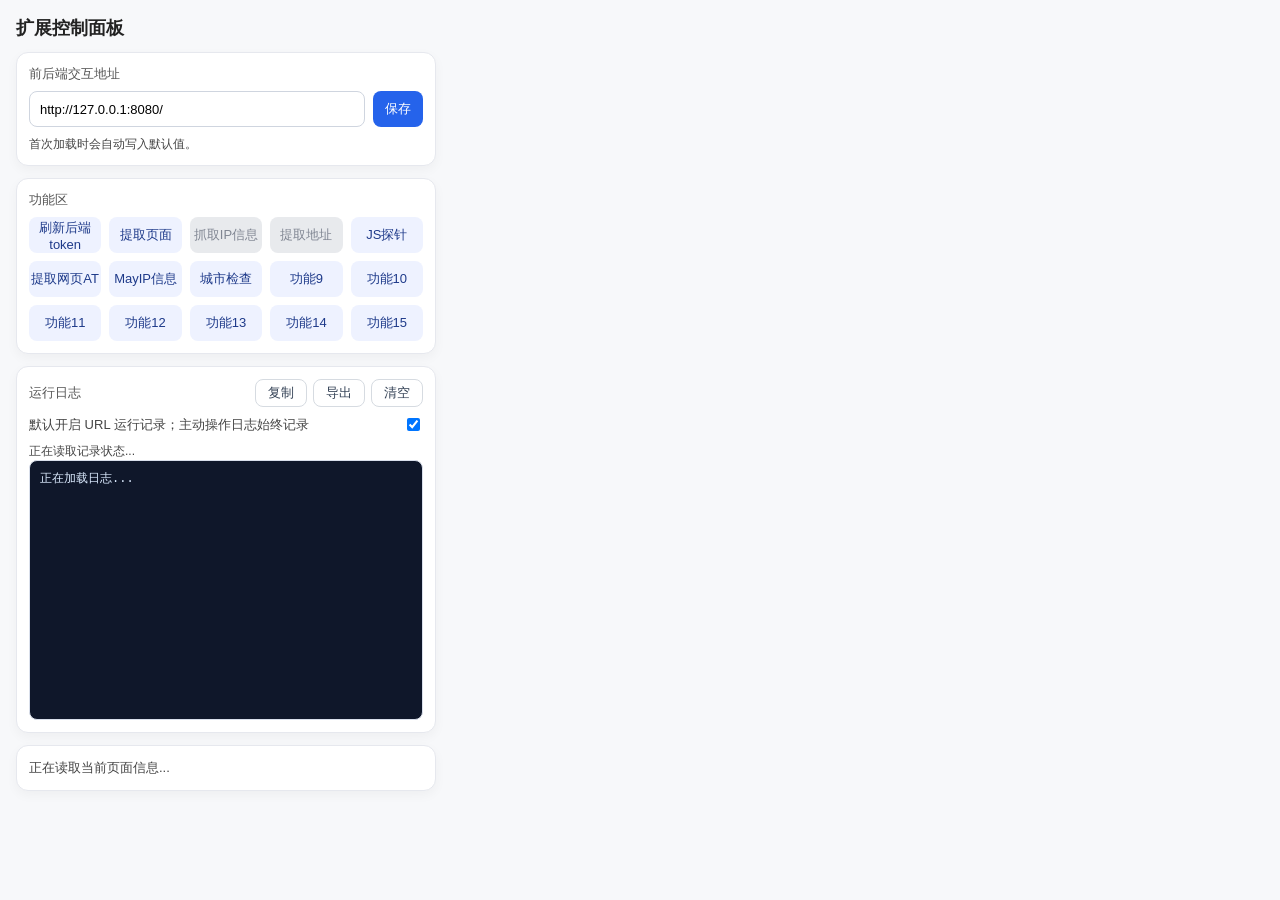
<file: chrome-extension/popup.html>
<!doctype html>
<html lang="zh-CN">
  <head>
    <meta charset="utf-8">
    <meta name="viewport" content="width=device-width, initial-scale=1">
    <title>My Extension</title>
    <style>
      body {
        width: 420px;
        margin: 0;
        padding: 16px;
        font-family: Arial, "Microsoft YaHei", sans-serif;
        background: #f7f8fa;
        color: #222;
      }

      h1 {
        margin: 0 0 12px;
        font-size: 18px;
      }

      .panel {
        background: #fff;
        border: 1px solid #e6e8ee;
        border-radius: 12px;
        padding: 12px;
        box-shadow: 0 4px 12px rgba(0, 0, 0, 0.04);
      }

      .panel + .panel {
        margin-top: 12px;
      }

      .label {
        display: block;
        margin-bottom: 8px;
        font-size: 13px;
        color: #555;
      }

      .row {
        display: flex;
        gap: 8px;
        align-items: center;
      }

      input[type="text"] {
        flex: 1;
        min-width: 0;
        height: 36px;
        padding: 0 10px;
        border: 1px solid #cfd5df;
        border-radius: 8px;
        font-size: 13px;
        box-sizing: border-box;
      }

      button {
        height: 36px;
        border-radius: 8px;
        padding: 0 12px;
        font-size: 13px;
        cursor: pointer;
      }

      .save-button {
        border: 0;
        background: #2563eb;
        color: #fff;
        white-space: nowrap;
      }

      .save-button:disabled {
        opacity: 0.7;
        cursor: default;
      }

      .status {
        min-height: 18px;
        margin-top: 8px;
        color: #444;
        font-size: 12px;
        line-height: 1.5;
        white-space: pre-line;
      }

      .button-grid {
        display: grid;
        grid-template-columns: repeat(5, 1fr);
        gap: 8px;
      }

      .feature-button {
        border: 0;
        background: #eef2ff;
        color: #1e3a8a;
        padding: 0;
      }

      .feature-button:hover {
        background: #dbeafe;
      }

      .feature-button:disabled {
        background: #e5e7eb;
        color: #6b7280;
        cursor: not-allowed;
        opacity: 0.85;
      }

      .message {
        margin: 0;
        color: #444;
        font-size: 13px;
        line-height: 1.5;
      }

      .logs-header {
        display: flex;
        align-items: center;
        justify-content: space-between;
        gap: 8px;
        margin-bottom: 8px;
      }

      .logs-actions {
        display: flex;
        gap: 6px;
        flex-wrap: wrap;
      }

      .small-button {
        height: 28px;
        border: 1px solid #d6dbe1;
        background: #fff;
        color: #334155;
      }

      .toggle-row {
        display: flex;
        align-items: center;
        justify-content: space-between;
        gap: 8px;
        margin-bottom: 8px;
      }

      .toggle-label {
        flex: 1;
        font-size: 13px;
        color: #444;
      }

      .logs-box {
        height: 260px;
        margin: 0;
        padding: 10px;
        overflow: auto;
        border: 1px solid #d9dfeb;
        border-radius: 8px;
        background: #0f172a;
        color: #dbeafe;
        font-family: Consolas, "Courier New", monospace;
        font-size: 12px;
        line-height: 1.45;
        white-space: pre-wrap;
        word-break: break-all;
        box-sizing: border-box;
      }
    </style>
  </head>
  <body>
    <h1>扩展控制面板</h1>

    <section class="panel">
      <label class="label" for="backend-base-url">前后端交互地址</label>
      <div class="row">
        <input id="backend-base-url" type="text" value="http://127.0.0.1:8080/" spellcheck="false">
        <button class="save-button" id="save-backend-url" type="button">保存</button>
      </div>
      <div class="status" id="save-status">首次加载时会自动写入默认值。</div>
    </section>

    <section class="panel">
      <div class="label">功能区</div>
      <div class="button-grid">
        <button class="feature-button" data-feature="1" type="button">刷新后端token</button>
        <button class="feature-button" data-feature="2" type="button">提取页面</button>
        <button class="feature-button" data-feature="3" type="button" disabled title="已计划弃用，功能代码暂时保留">抓取IP信息</button>
        <button class="feature-button" data-feature="4" type="button" disabled title="已计划弃用，功能代码暂时保留">提取地址</button>
        <button class="feature-button" data-feature="5" type="button">JS探针</button>
        <button class="feature-button" data-feature="6" type="button">提取网页AT</button>
        <button class="feature-button" data-feature="7" type="button">MayIP信息</button>
        <button class="feature-button" data-feature="8" type="button">城市检查</button>
        <button class="feature-button" data-feature="9" type="button">功能9</button>
        <button class="feature-button" data-feature="10" type="button">功能10</button>
        <button class="feature-button" data-feature="11" type="button">功能11</button>
        <button class="feature-button" data-feature="12" type="button">功能12</button>
        <button class="feature-button" data-feature="13" type="button">功能13</button>
        <button class="feature-button" data-feature="14" type="button">功能14</button>
        <button class="feature-button" data-feature="15" type="button">功能15</button>
      </div>
    </section>

    <section class="panel">
      <div class="logs-header">
        <div class="label" style="margin: 0;">运行日志</div>
        <div class="logs-actions">
          <button class="small-button" id="url-logger-copy" type="button">复制</button>
          <button class="small-button" id="url-logger-export" type="button">导出</button>
          <button class="small-button" id="url-logger-clear" type="button">清空</button>
        </div>
      </div>
      <div class="toggle-row">
        <label class="toggle-label" for="url-logger-enabled">默认开启 URL 运行记录；主动操作日志始终记录</label>
        <input id="url-logger-enabled" type="checkbox" checked>
      </div>
      <div class="status" id="url-logger-status">正在读取记录状态...</div>
      <pre class="logs-box" id="url-logger-logs">正在加载日志...</pre>
    </section>

    <section class="panel">
      <p class="message" id="message">正在读取当前页面信息...</p>
    </section>

    <script src="popup.js"></script>
  </body>
</html>
</file>
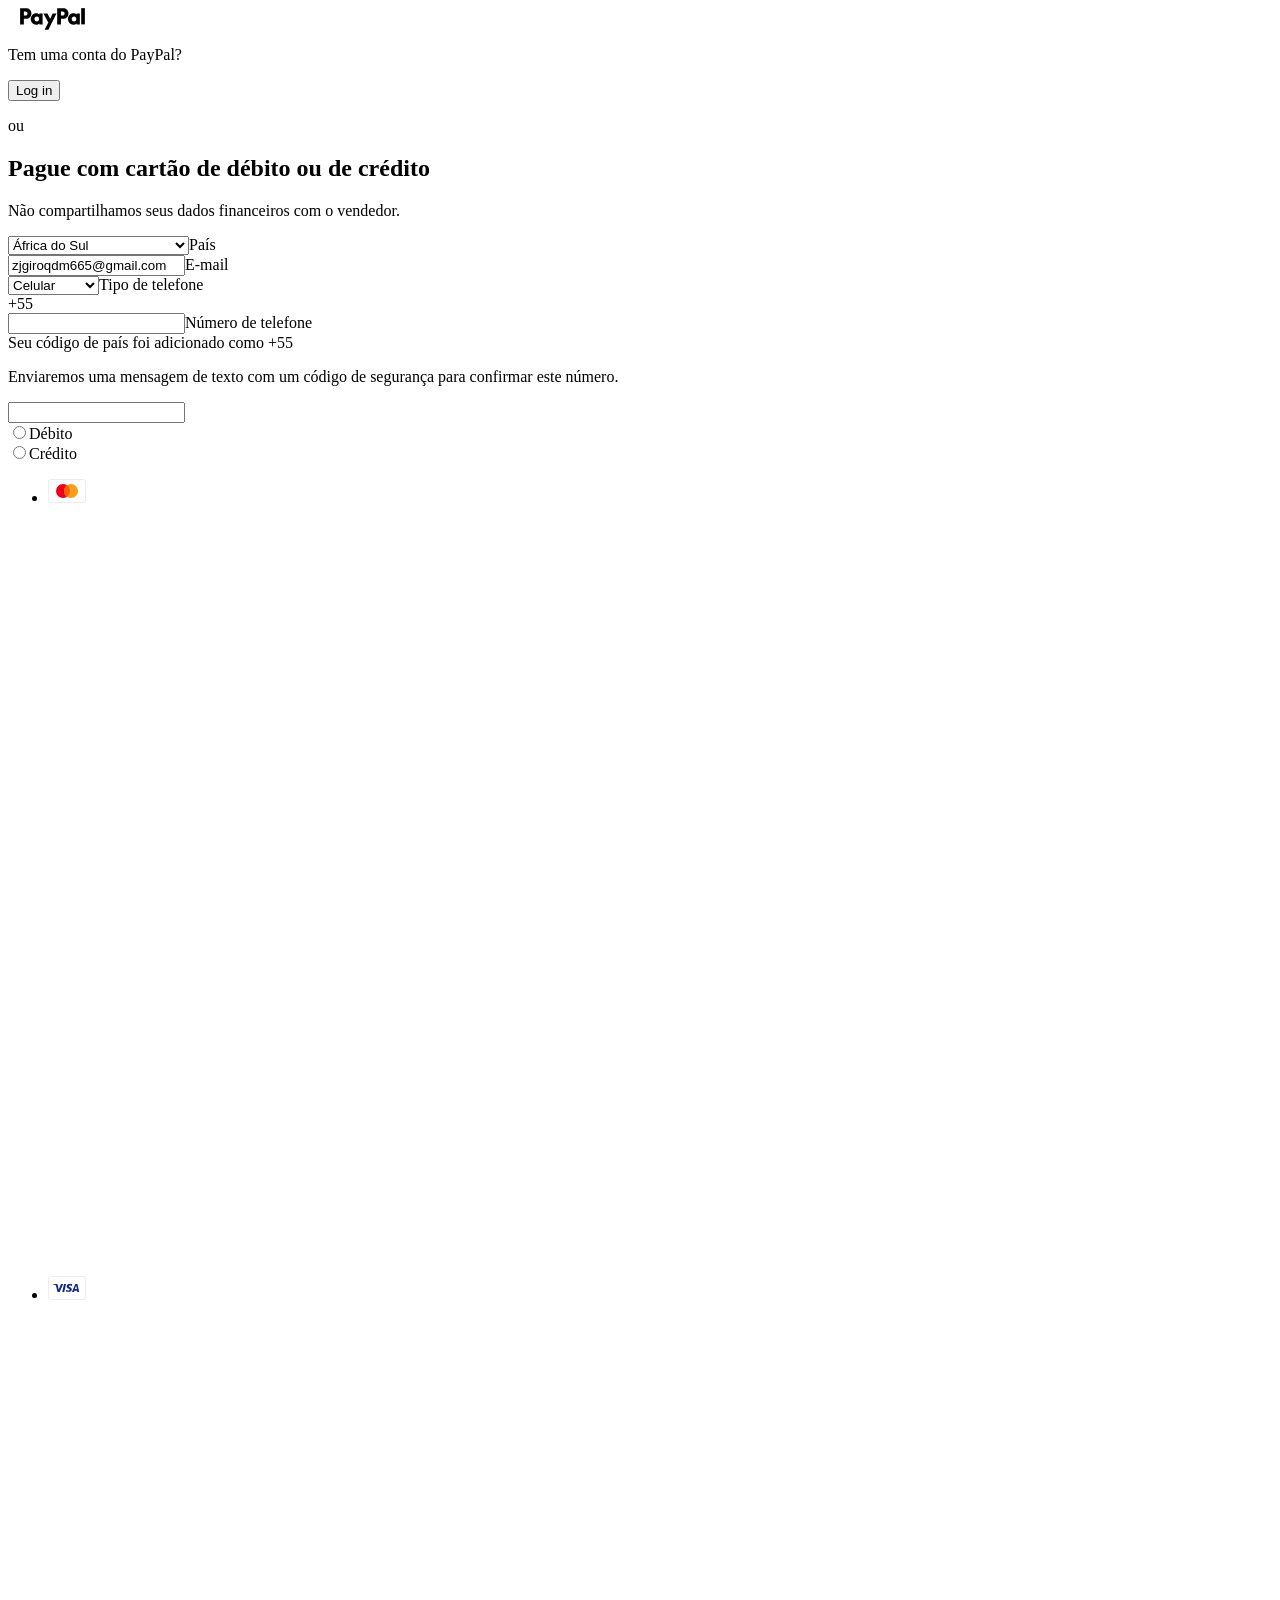
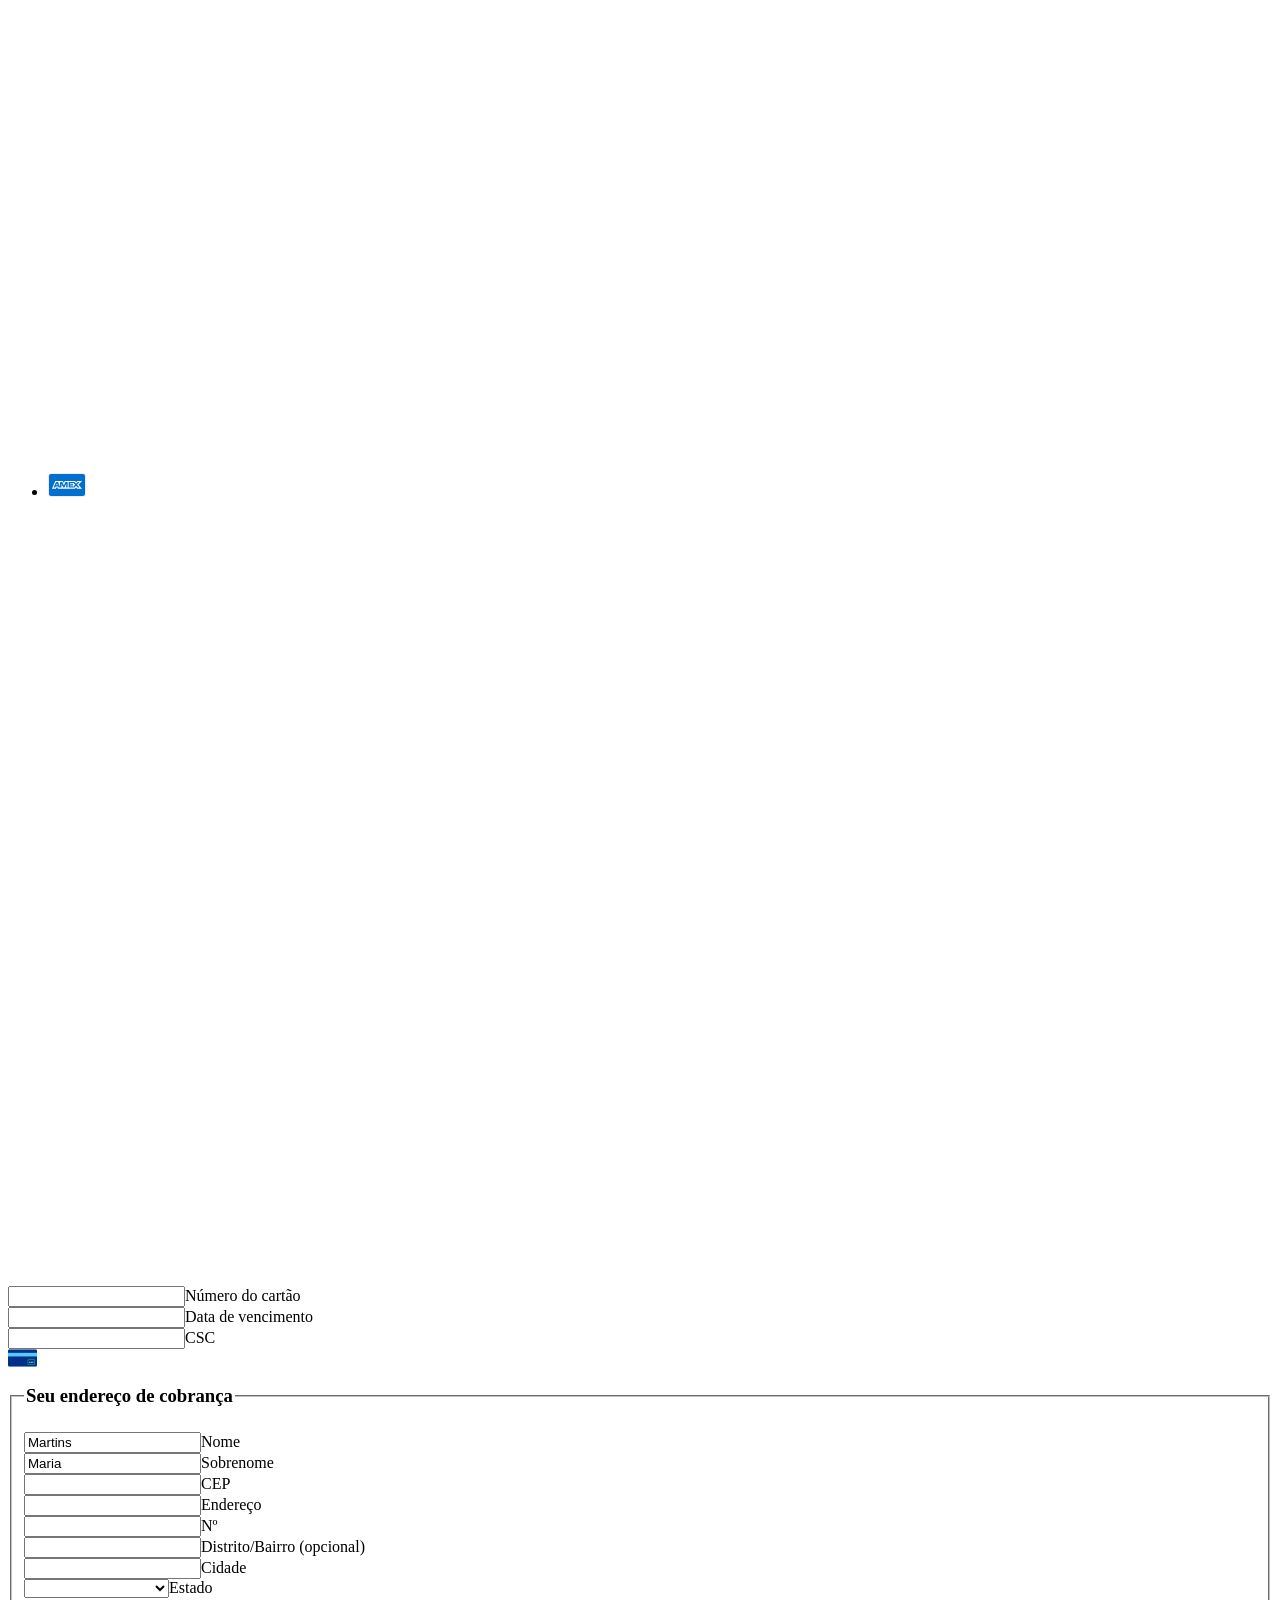
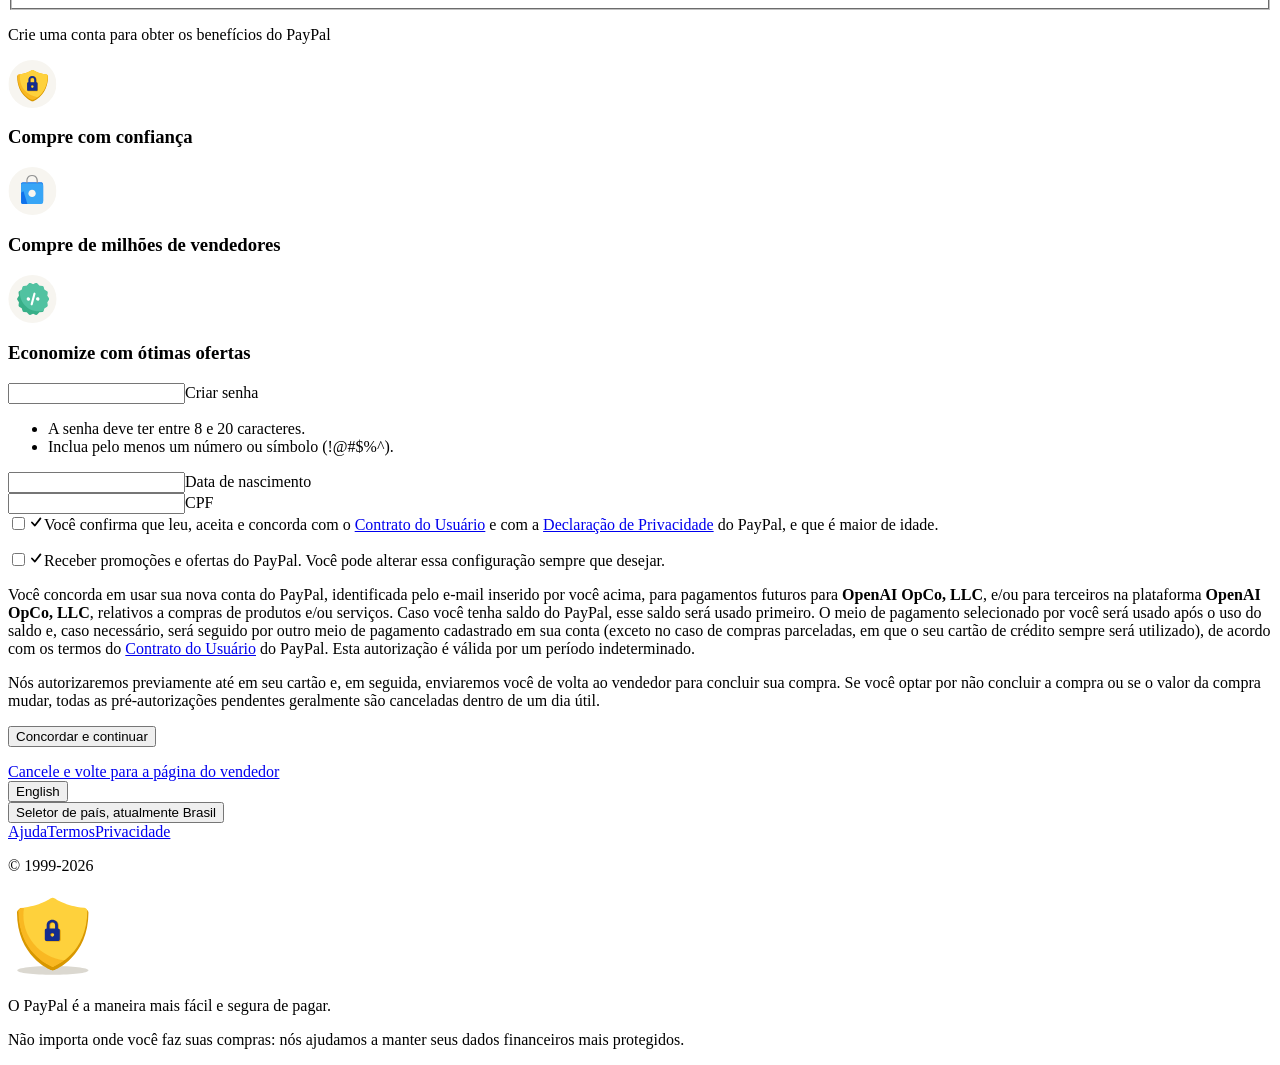
<file: tmp_md/paypal_checkout_signup_2026-07-03T13-57-18.312Z.html>
<html lang="pt" dir="ltr"><head><script crossorigin="anonymous" src="https://www.paypalobjects.com/martech/tm/paypal/mktconf.js"></script><script crossorigin="anonymous" src="https://www.paypalobjects.com/pa/mi/paypal/latmconf.js"></script><script crossorigin="anonymous" src="https://www.paypalobjects.com/martech/tm/paypal/mktgtagmanager.js"></script><script nonce="">!function(){var c='dDklxjOyguL_pV6F_UXCvqJGPx3VMdZNPAxn~vlKnhmr0PTE21omaOwgAKlGtEKD6fdRuSN90nEEmFUp2ANIiNFHhaA79yq2fMBecqV3VGqkNMNNyHRdrI3fzcZSUugZ',d=["paypal.com","venmo.com"];function n(){var g=function(w){var re=new RegExp('datadome=([^;]+)'),m=re.exec(w);if(m!=null){try{return decodeURIComponent(m[1])}catch(e){return m[1]}}return null};function I(e){if(!e.isTrusted||!e.origin)return;var a={};try{a=JSON.parse(e.data)}catch{}if(!a||a.eventType!=='passed')return!1;if(a.cookie){var x=g(a.cookie);if(x)c=x}}window.addEventListener('message',I,!0)}function k(){return null!=new RegExp("datadome=([^;]+)").exec(document.cookie||'')}function r(u){if(!d||d.length===0)return!0;try{var p=new URL(u,window.location.origin);for(var i=0;i<d.length;i++){if(p.hostname===d[i]||p.hostname.endsWith('.'+d[i]))return!0}}catch(e){return!0}return!1}var X=XMLHttpRequest;window.XMLHttpRequest=function(){var s=!1,q='',o=new X(),oO=o.open;o.open=function(m,u){q=u,oO.apply(o,arguments)};var oS=o.setRequestHeader;o.setRequestHeader=function(h,v){c&&'string'==typeof h&&'x-datadome-clientid'===h.toLowerCase()&&(s=!0),oS.apply(o,arguments)};var oN=o.send;return o.send=function(){c&&!s&&r(q)&&!k()&&(o.setRequestHeader('x-datadome-clientid',c),s=!0),oN.apply(o,arguments),s=!1},o};window.XMLHttpRequest.prototype=X.prototype;var f=window.fetch;window.fetch=async function(u,t){var l=typeof u==='string'?u:(u&&u.url)||'';if(!c||!r(l)||k())return f(u,t);if(u&&'object'==typeof u&&'function'==typeof u.clone){var H=new Headers(u.headers);return H.has('x-datadome-clientid')||(H.set('x-datadome-clientid',c),u=new Request(u,{headers:H})),f(u,t)}t||(t={});t.headers||(t.headers={});t.headers instanceof Headers?t.headers.has('x-datadome-clientid')||t.headers.set('x-datadome-clientid',c):t.headers['x-datadome-clientid']||(t.headers['x-datadome-clientid']=c);return f(u,t)};n()}();</script>
<script async="" src="https://www.paypalobjects.com/webcaptcha/ngrlCaptcha.min.js"></script><meta charset="UTF-8"><meta name="viewport" content="width=device-width,initial-scale=1,user-scalable=yes"><meta name="robots" content="noindex"><meta http-equiv="X-UA-Compatible" content="IE=edge"><meta name="google" content="nopagereadaloud"><script type="text/javascript" nonce="">window._AutofillCallbackHandler=window._AutofillCallbackHandler||function(){}</script><script nonce="" data-testid="healthcheck-onload-script">window.addEventListener("load",e=>{setTimeout((function(){try{if(!0===window.PAYPAL.checkout.healthCheck.isDisabled)return;window.PAYPAL.checkout.healthCheck.runCheck({eventSrc:"index.html",event:"onload"})}catch(a){var e={events:[{level:"warn",event:"health_check_report",payload:{client_app:"weasley",level:"fatal",reason:"onload-healthcheck-failed",event:"onload",errMsg:a&&a.message,errStack:JSON.stringify(a.stack||err)}}],tracking:[{context_id:window.ecToken,event_name:"health_check_report",experience:"signuplite",feed_name:"checkoutuinodeweb",hc_level:"fatal",hc_reason:"onload-healthcheck-failed",hc_errorMsg:a&&a.message,hc_src:"index.html",hc_event:"onload"}],metrics:[{dimensions:{client_app:"weasley",level:"fatal",reason:"onload-healthcheck-failed"},metricEventName:"n/a",metricNamespace:"pp.xo.ui.health_check.count",metricSrc:"weasley",metricValue:1,name:""}]};window.logPayload&&window.logPayload(e)}}),4e3)})</script><script type="text/javascript" nonce="">window.__webpack_public_path__="https://www.paypalobjects.com/checkoutweb/release/weasley/"</script><link rel="shortcut icon" type="image/x-icon" href="https://www.paypalobjects.com/webstatic/icon/favicon.ico"><link rel="stylesheet" href="https://www.paypalobjects.com/paypal-ui/web/fonts-and-normalize/2-0-0/fonts-and-normalize.min.css"><link rel="preload" as="font" type="font/woff2" crossorigin="" href="https://www.paypalobjects.com/paypal-ui/fonts/PayPalPlain-Medium.woff2"><link rel="preload" as="font" type="font/woff2" crossorigin="" href="https://www.paypalobjects.com/paypal-ui/fonts/PayPalPlain-Regular.woff2"><link rel="preload" as="font" type="font/woff2" crossorigin="" href="https://www.paypalobjects.com/paypal-ui/fonts/PayPalPlain-Bold.woff2"><link rel="preload" as="font" type="font/woff2" crossorigin="" href="https://www.paypalobjects.com/paypal-ui/fonts/PayPalPro-Black.woff2">  <title>PayPal</title><style nonce="">noscript{align-items:center;background-color:#fff;display:flex;height:100vh;justify-content:center;left:0;position:absolute;top:0;width:100vw;z-index:9999}.init-spinner-container{align-items:center;display:flex;height:100vh;justify-content:center;position:relative}.init-spinner-container svg{left:50%;position:absolute;top:50%;transform:translate(-50%,-50%)}.init-spinner{animation:spinner-animation 1s linear infinite;border:5px solid #fff;border-radius:50%;border-top-color:#0070ba;box-sizing:border-box;height:100px;width:100px}#cookie-banner-container{position:absolute;z-index:9999999999999999}div[class*=ppvx_scrim--show]{z-index:99999}@keyframes spinner-animation{from{transform:rotate(0)}to{transform:rotate(360deg)}}</style><noscript><style nonce="VaDo9UuKlOq5KF/p7RcrkCcadbD6aBjXe40qzaFyVoeh0ucy">noscript{align-items:center;background-color:#fff;display:flex;height:100vh;justify-content:center;left:0;position:absolute;top:0;width:100vw;z-index:9999}.fb-nojs{position:absolute;visibility:hidden}</style></noscript><script nonce="">"use strict";const FLOW_MAPPING={AGENTIC_CHECKOUT:"EC",BILLING_WITH_PURCHASE:"EC_Billing",BILLING_WITHOUT_PURCHASE:"EC_Billing",EC_ONE_TIME_CHECKOUT:"EC",PURCHASE:"EC",RECURRING_BILLING:"RP",RECURRING_BILLING_WITH_PURCHASE:"RP",SUBSCRIPTION:"SUB",WPS_ONE_TIME_CHECKOUT:"WPS"},FALLBACK_EXPERIMENT={experimentName:"FEATURE_DISALLOW_FALLBACK_TO_XOON",treatmentName:"Trmt_FEATURE_DISALLOW_FALLBACK_TO_XOON"};function getFptiPayload({ecToken:e,experiment:n,initialData:i}){var t,o,l,a,r,d,s,_,c;const{checkoutSession:u}=(null==i?void 0:i.initialGqlData)||{},E=(null===(t=null==u?void 0:u.flags)||void 0===t?void 0:t.isWPS)||(null===(o=null==i?void 0:i.landingIWCData)||void 0===o?void 0:o.isWPS)?"WPS":"EC",m=null==u?void 0:u.checkoutSessionType,v=n.treatmentName===FALLBACK_EXPERIMENT.treatmentName,p=null==i?void 0:i["x-paypal-fpti"],w={};if(p)try{const e=JSON.parse(p);w.sessn_id=e.user_session_guid,w.visitor_id=e.user_guid}catch(e){const n=e instanceof Error?e.message:"Unknown error";window.logPayload({events:[{event:"WEASLEY_WINDOW_FALLBACK_FPTI_ID_PARSE_ERROR",level:"warn",payload:{message:n}}]})}return Object.assign({buyer_type:"NewUser",comp:"checkoutuinodeweb",context_id:e,context_type:E+"-TOKEN",cust_id:null!==(r=null===(a=null===(l=null==i?void 0:i.user)||void 0===l?void 0:l.auth)||void 0===a?void 0:a.buyerId)&&void 0!==r?r:null,design:"full context",enrich:"n",event_name:"weasley_disallow_xoon_fallback",experience:"signuplite",experimentation_experience:n.experimentId,experimentation_treatment:n.treatmentId,feed_name:"checkoutuinodeweb",host_name:null!==(s=null===(d=window.location)||void 0===d?void 0:d.hostname)&&void 0!==s?s:"",integration_type:E,product_name:FLOW_MAPPING[m]||"EC",reason:`xoon_fallback_${v?"dis":""}allowed`,seller_id:null!==(c=null===(_=null==u?void 0:u.merchant)||void 0===_?void 0:_.merchantId)&&void 0!==c?c:null,server_epoch_timestamp:Date.now(),serverside_data_source:"checkout",space_key:"SKS09G",state_name:"billing",token:e,transition_name:"weasley_fallback"},w)}function getDisallowFallbackExperiment(e){var n;const i=null===(n=null==e?void 0:e.initialGqlData)||void 0===n?void 0:n.elmoExperimentWithRealTimeFilters,t=((null==i?void 0:i.treatments)||[]).find(({experimentName:e})=>e===FALLBACK_EXPERIMENT.experimentName);return{experiment:t,isTreatment:(null==t?void 0:t.treatmentName)===FALLBACK_EXPERIMENT.treatmentName}}function getFallbackUri({disallowFallbacks:e,reason:n}){const i=window.location.search,t=i.length>0?"&":"?";return e?`/checkoutweb/genericError${i}${t}code=${encodeURIComponent(btoa("RETRY"))}`:`/webapps/xoonboarding${i}${t}reason=${n}`}window.fallbackToXoon=e=>{var n,i;const t=window.__INITIAL_DATA__,o=(null===(n=null==t?void 0:t.user)||void 0===n?void 0:n.ecToken)||(null===(i=window.location.search.split("token=")[1])||void 0===i?void 0:i.split("&")[0])||void 0,l=getDisallowFallbackExperiment(t),a=getFallbackUri({disallowFallbacks:l.isTreatment,reason:e});if("function"==typeof window.logPayload&&l.experiment){const e=getFptiPayload({ecToken:o,experiment:l.experiment,initialData:t});window.logPayload({events:[{event:"WEASLEY_WINDOW_FALLBACK",level:"warn",payload:Object.assign({uri:a},e)}],tracking:[e]})}window.fallbackTriggered||(window.fallbackTriggered=!0,window.location.assign(a))}</script><script nonce="">"use strict";window.logPayload=function(e){var o,n;const t=JSON.stringify(e),i=new XMLHttpRequest;i.open("POST",(null===(n=null===(o=window.__INITIAL_DATA__)||void 0===o?void 0:o.uri)||void 0===n?void 0:n.loggerEndpoint)||"/xoplatform/logger/api/logger"),i.setRequestHeader("Content-Type","application/json"),i.setRequestHeader("x-app-name","checkoutuinodeweb_weasley"),i.send(t)}</script><script async="" src="https://www.paypalobjects.com/clientinteractions/0.14.0/ppclientinteractions.min.js"></script><link href="https://www.paypalobjects.com/checkoutweb/release/weasley/vendor.a4f4f83d16365c4e48c1.css" rel="stylesheet"><link href="https://www.paypalobjects.com/checkoutweb/release/weasley/ppreact.a4f4f83d16365c4e48c1.css" rel="stylesheet"><style data-emotion="css-ltr-global" nonce=""></style><style data-emotion="css-ltr" nonce=""></style><style data-emotion="css-ltr" nonce="" data-s=""></style><script charset="utf-8" nonce="" src="https://www.paypalobjects.com/checkoutweb/release/weasley/common.794e46551317bccff7bd.js" crossorigin="anonymous"></script><script charset="utf-8" nonce="" src="https://www.paypalobjects.com/checkoutweb/release/weasley/8.4739d370ff6d29819b6f.js" crossorigin="anonymous"></script><script charset="utf-8" nonce="" src="https://www.paypalobjects.com/checkoutweb/release/weasley/address.d73f1b874d3c8dc32ee6.js" crossorigin="anonymous"></script><script charset="utf-8" nonce="" src="https://www.paypalobjects.com/checkoutweb/release/weasley/30.3a43d8fd6c18bb7f1eec.js" crossorigin="anonymous"></script></head><body><div id="root" class="app-root"><div class=" css-ltr-1gv11dt" data-testid="layout-wrapper-billing" aria-hidden="false"><div data-testid="header" class="css-ltr-1y3jrqj"><div class="css-ltr-afotqr"><header class="css-ltr-1aidcgl"><div class="css-ltr-tnr4e4"><svg width="89" height="22" viewBox="0 0 106 36" fill="none" xmlns="http://www.w3.org/2000/svg" role="img" aria-label="PayPal"><path d="M106 0.219482V26.785H99.957V0.219482H106Z" fill="black"></path><path d="M97.7271 9.17782V26.8222H92.3538V25.3037C91.676 25.9639 90.8996 26.4673 90.0369 26.8222C89.1701 27.1977 88.2335 27.3875 87.227 27.3875C85.9617 27.3875 84.7909 27.1523 83.7146 26.6819C82.6383 26.1867 81.7017 25.5182 80.9047 24.6723C80.1078 23.8264 79.4751 22.8361 79.0068 21.7096C78.5631 20.5583 78.3413 19.3204 78.3413 18.0041C78.3413 16.6878 78.5631 15.4623 79.0068 14.3358C79.4751 13.1845 80.1078 12.1818 80.9047 11.3359C81.7017 10.49 82.6383 9.82979 83.7146 9.35938C84.7909 8.86422 85.9617 8.61664 87.227 8.61664C88.2335 8.61664 89.1701 8.80645 90.0369 9.18195C90.9037 9.53682 91.676 10.0402 92.3538 10.7005V9.18195H97.7271V9.17782ZM88.2047 22.0232C89.3057 22.0232 90.2053 21.6477 90.9078 20.8926C91.6349 20.1416 91.9964 19.176 91.9964 18C91.9964 16.824 91.6349 15.8584 90.9078 15.1074C90.2053 14.3564 89.3015 13.9768 88.2047 13.9768C87.1079 13.9768 86.1918 14.3523 85.4646 15.1074C84.7622 15.8584 84.4089 16.824 84.4089 18C84.4089 19.176 84.7622 20.1416 85.4646 20.8926C86.1918 21.6436 87.1037 22.0232 88.2047 22.0232Z" fill="black"></path><path d="M69.7256 0.215363C71.3195 0.215363 72.6752 0.438186 73.8008 0.883834C74.9264 1.32948 75.8753 1.95256 76.6476 2.75308C77.4446 3.57835 78.0649 4.51916 78.5086 5.57551C78.9522 6.63599 79.1741 7.77487 79.1741 9.0004C79.1741 10.2259 78.9522 11.3648 78.5086 12.4253C78.0649 13.4858 77.4446 14.4266 76.6476 15.2477C75.8753 16.0482 74.9264 16.6713 73.8008 17.117C72.6752 17.5626 71.3195 17.7854 69.7256 17.7854H66.8089V26.8181H60.6592V0.215363H69.7215H69.7256ZM68.8465 12.318C69.6681 12.318 70.2966 12.2355 70.7444 12.0704C71.2127 11.8806 71.5989 11.6454 71.9029 11.3648C72.5355 10.7747 72.8518 9.9866 72.8518 9.0004C72.8518 8.0142 72.5355 7.22606 71.9029 6.63599C71.5989 6.3554 71.2127 6.12845 70.7444 5.96752C70.3007 5.77771 69.6681 5.68693 68.8465 5.68693H66.8089V12.3221H68.8465V12.318Z" fill="black"></path><path d="M38.01 9.17783H44.6855L49.2167 17.6451H49.2865L53.3247 9.17783H59.5073L46.263 35.7846H40.1133L46.1562 23.6119L38.0059 9.17783H38.01Z" fill="black"></path><path d="M36.8135 9.17782V26.8222H31.4402V25.3037C30.7624 25.9639 29.986 26.4673 29.1233 26.8222C28.2565 27.1977 27.3199 27.3875 26.3134 27.3875C25.0481 27.3875 23.8773 27.1523 22.801 26.6819C21.7247 26.1867 20.7881 25.5182 19.9911 24.6723C19.1942 23.8264 18.5616 22.8361 18.0932 21.7096C17.6496 20.5583 17.4277 19.3204 17.4277 18.0041C17.4277 16.6878 17.6496 15.4623 18.0932 14.3358C18.5616 13.1845 19.1942 12.1818 19.9911 11.3359C20.7881 10.49 21.7247 9.82979 22.801 9.35938C23.8773 8.86422 25.0481 8.61664 26.3134 8.61664C27.3199 8.61664 28.2565 8.80645 29.1233 9.18195C29.9901 9.53682 30.7624 10.0402 31.4402 10.7005V9.18195H36.8135V9.17782ZM27.2911 22.0232C28.3921 22.0232 29.2917 21.6477 29.9983 20.8926C30.7254 20.1416 31.0869 19.176 31.0869 18C31.0869 16.824 30.7254 15.8584 29.9983 15.1074C29.2958 14.3564 28.3921 13.9768 27.2911 13.9768C26.1902 13.9768 25.2782 14.3523 24.5511 15.1074C23.8486 15.8584 23.4953 16.824 23.4953 18C23.4953 19.176 23.8486 20.1416 24.5511 20.8926C25.2782 21.6436 26.1902 22.0232 27.2911 22.0232Z" fill="black"></path><path d="M9.06232 0.215363C10.6562 0.215363 12.0119 0.438186 13.1375 0.883834C14.2631 1.32948 15.212 1.95256 15.9844 2.75308C16.7813 3.57835 17.4016 4.51916 17.8453 5.57551C18.289 6.63599 18.5108 7.77487 18.5108 9.0004C18.5108 10.2259 18.289 11.3648 17.8453 12.4253C17.4016 13.4858 16.7813 14.4266 15.9844 15.2477C15.212 16.0482 14.2631 16.6713 13.1375 17.117C12.0119 17.5626 10.6562 17.7854 9.06232 17.7854H6.14562V26.8181H0V0.215363H9.06232ZM8.18731 12.318C9.00892 12.318 9.63744 12.2355 10.0852 12.0704C10.5535 11.8806 10.9397 11.6454 11.2437 11.3648C11.8763 10.7747 12.1926 9.9866 12.1926 9.0004C12.1926 8.0142 11.8763 7.22606 11.2437 6.63599C10.9397 6.3554 10.5535 6.12845 10.0852 5.96752C9.64155 5.77771 9.00892 5.68693 8.18731 5.68693H6.14972V12.3221H8.18731V12.318Z" fill="black"></path></svg></div></header></div></div><div class="css-ltr-n4e54e"><div class="css-ltr-1svpjkf"><main class="css-ltr-1iyoj2o"><div data-testid="basl-login-link-container"><div class="css-ltr-o5pedj"><p class="css-ltr-18xe7sm">Tem uma conta do PayPal? </p><button type="button" class="css-ltr-1d5lazx-button-Button" pa-marked="1">Log in</button></div><div class="css-ltr-15yzy8w"><p class="css-ltr-1ns6p2d">ou</p></div></div><div data-testid="weasley-form-container" class="css-ltr-cssveg"><form method="post" novalidate=""><section class="css-ltr-4jicje"><h2 class="css-ltr-1cy8d5f css-ltr-ttr2i5-text_heading_sm" data-ppui-info="heading-text_6.5.6">Pague com cartão de débito ou de crédito</h2><p class="css-ltr-6pd54h css-ltr-16jt5za-text_body" data-ppui-info="body-text_6.5.6">Não compartilhamos seus dados financeiros com o vendedor.</p><div class=" css-ltr-0"><div class="css-ltr-b7hx04-FloatingLabelContainer-baseContainerStyles-FloatingLabelSelect eticpaj1"><div class="css-ltr-hpo0qs-FloatingLabelSelect"></div><select data-testid="countrySelector" id="country" name="country" aria-invalid="false" class="css-ltr-qx5av-selectStyles-FloatingLabelSelect"><option value="ZA">África do Sul</option><option value="AL">Albânia</option><option value="DE">Alemanha</option><option value="AD">Andorra</option><option value="AO">Angola</option><option value="AI">Anguila</option><option value="AG">Antígua e Barbuda</option><option value="AN">Antilhas Neerlandesas</option><option value="SA">Arábia Saudita</option><option value="DZ">Argélia</option><option value="AR">Argentina</option><option value="AM">Armênia</option><option value="AW">Aruba</option><option value="AU">Austrália</option><option value="AT">Áustria</option><option value="AZ">Azerbaijão</option><option value="BS">Bahamas</option><option value="BB">Barbados</option><option value="BH">Barein</option><option value="BE">Bélgica</option><option value="BZ">Belize</option><option value="BJ">Benin</option><option value="BM">Bermudas</option><option value="BY">Bielorrússia</option><option value="BO">Bolívia</option><option value="BA">Bósnia e Herzegovina</option><option value="BW">Botsuana</option><option value="BR">Brasil</option><option value="BN">Brunei</option><option value="BG">Bulgária</option><option value="BF">Burquina Faso</option><option value="BI">Burundi</option><option value="BT">Butão</option><option value="CV">Cabo Verde</option><option value="CM">Camarões</option><option value="KH">Camboja</option><option value="CA">Canadá</option><option value="QA">Catar</option><option value="KZ">Cazaquistão</option><option value="TD">Chade</option><option value="CL">Chile</option><option value="C2">China</option><option value="CY">Chipre</option><option value="VA">Cidade do Vaticano</option><option value="CO">Colômbia</option><option value="KM">Comores</option><option value="CD">Congo - Kinshasa</option><option value="KR">Coreia do Sul</option><option value="CI">Costa do Marfim</option><option value="CR">Costa Rica</option><option value="HR">Croácia</option><option value="DK">Dinamarca</option><option value="DJ">Djibuti</option><option value="DM">Dominica</option><option value="EG">Egito</option><option value="SV">El Salvador</option><option value="AE">Emirados Árabes Unidos</option><option value="EC">Equador</option><option value="ER">Eritreia</option><option value="SK">Eslováquia</option><option value="SI">Eslovênia</option><option value="ES">Espanha</option><option value="SZ">Essuatíni</option><option value="US">Estados Unidos</option><option value="EE">Estônia</option><option value="ET">Etiópia</option><option value="FJ">Fiji</option><option value="PH">Filipinas</option><option value="FI">Finlândia</option><option value="FR">França</option><option value="GA">Gabão</option><option value="GM">Gâmbia</option><option value="GE">Geórgia</option><option value="GD">Granada</option><option value="GR">Grécia</option><option value="GL">Groenlândia</option><option value="GP">Guadalupe</option><option value="GT">Guatemala</option><option value="GY">Guiana</option><option value="GF">Guiana Francesa</option><option value="GN">Guiné</option><option value="GW">Guiné-Bissau</option><option value="HN">Honduras</option><option value="HK">Hong Kong, RAE da China</option><option value="HU">Hungria</option><option value="YE">Iêmen</option><option value="NF">Ilha Norfolk</option><option value="KY">Ilhas Cayman</option><option value="CK">Ilhas Cook</option><option value="FO">Ilhas Faroé</option><option value="FK">Ilhas Malvinas</option><option value="MH">Ilhas Marshall</option><option value="PN">Ilhas Pitcairn</option><option value="SB">Ilhas Salomão</option><option value="TC">Ilhas Turcas e Caicos</option><option value="VG">Ilhas Virgens Britânicas</option><option value="IN">Índia</option><option value="ID">Indonésia</option><option value="IE">Irlanda</option><option value="IS">Islândia</option><option value="IL">Israel</option><option value="IT">Itália</option><option value="JM">Jamaica</option><option value="JP">Japão</option><option value="JO">Jordânia</option><option value="KW">Kuwait</option><option value="LA">Laos</option><option value="LS">Lesoto</option><option value="LV">Letônia</option><option value="LI">Liechtenstein</option><option value="LT">Lituânia</option><option value="LU">Luxemburgo</option><option value="MK">Macedônia do Norte</option><option value="MG">Madagascar</option><option value="MY">Malásia</option><option value="MW">Malaui</option><option value="MV">Maldivas</option><option value="ML">Mali</option><option value="MT">Malta</option><option value="MA">Marrocos</option><option value="MQ">Martinica</option><option value="MU">Maurício</option><option value="MR">Mauritânia</option><option value="YT">Mayotte</option><option value="MX">México</option><option value="FM">Micronésia</option><option value="MZ">Moçambique</option><option value="MD">Moldávia</option><option value="MC">Mônaco</option><option value="MN">Mongólia</option><option value="ME">Montenegro</option><option value="MS">Montserrat</option><option value="NA">Namíbia</option><option value="NR">Nauru</option><option value="NP">Nepal</option><option value="NI">Nicarágua</option><option value="NE">Níger</option><option value="NG">Nigéria</option><option value="NU">Niue</option><option value="NO">Noruega</option><option value="NC">Nova Caledônia</option><option value="NZ">Nova Zelândia</option><option value="OM">Omã</option><option value="NL">Países Baixos</option><option value="PW">Palau</option><option value="PA">Panamá</option><option value="PG">Papua-Nova Guiné</option><option value="PY">Paraguai</option><option value="PE">Peru</option><option value="PF">Polinésia Francesa</option><option value="PL">Polônia</option><option value="PT">Portugal</option><option value="KE">Quênia</option><option value="KG">Quirguistão</option><option value="KI">Quiribati</option><option value="GB">Reino Unido</option><option value="CG">República do Congo</option><option value="DO">República Dominicana</option><option value="RE">Reunião</option><option value="RO">Romênia</option><option value="RW">Ruanda</option><option value="WS">Samoa</option><option value="SM">San Marino</option><option value="SH">Santa Helena</option><option value="LC">Santa Lúcia</option><option value="KN">São Cristóvão e Névis</option><option value="PM">São Pedro e Miquelão</option><option value="ST">São Tomé e Príncipe</option><option value="VC">São Vicente e Granadinas</option><option value="SC">Seicheles</option><option value="SN">Senegal</option><option value="SL">Serra Leoa</option><option value="RS">Sérvia</option><option value="SG">Singapura</option><option value="SO">Somália</option><option value="LK">Sri Lanka</option><option value="SE">Suécia</option><option value="CH">Suíça</option><option value="SR">Suriname</option><option value="SJ">Svalbard e Jan Mayen</option><option value="TJ">Tadjiquistão</option><option value="TH">Tailândia</option><option value="TW">Taiwan</option><option value="TZ">Tanzânia</option><option value="CZ">Tchéquia</option><option value="TG">Togo</option><option value="TO">Tonga</option><option value="TT">Trinidad e Tobago</option><option value="TN">Tunísia</option><option value="TM">Turcomenistão</option><option value="TV">Tuvalu</option><option value="UA">Ucrânia</option><option value="UG">Uganda</option><option value="UY">Uruguai</option><option value="VU">Vanuatu</option><option value="VE">Venezuela</option><option value="VN">Vietnã</option><option value="WF">Wallis e Futuna</option><option value="ZM">Zâmbia</option><option value="ZW">Zimbábue</option></select><label class="css-ltr-1ezlek7-FloatingLabelElement-FloatingLabelSelect eticpaj0" for="country">País</label></div></div><section data-testid="contactFieldsSection" class="css-ltr-1kvx3it"><div class="css-ltr-cssveg"><div class="css-ltr-1jg1e0d-Container ee4yyln0"><div class="css-ltr-13ej0y6-InputContainer ee4yyln1"><div class=" css-ltr-6338jj-FloatingLabelContainer eticpaj1" data-testid="fli-container"><input autocomplete="email" id="email" name="email" required="" type="email" aria-invalid="false" class="css-ltr-12v0kd2-FloatingLabelInputElement-FloatingLabelInput eticpaj2" placeholder=" " value="zjgiroqdm665@gmail.com"><label class="css-ltr-ggnyue-FloatingLabelElement eticpaj0" for="email">E-mail</label></div></div></div></div><div class="css-ltr-1iqxhyo"><div class="css-ltr-1ex6h78"><div class=" css-ltr-0"><div class="css-ltr-15rw7bd-FloatingLabelContainer-baseContainerStyles-rightRadiusSquared-FloatingLabelSelect eticpaj1"><div class="css-ltr-hpo0qs-FloatingLabelSelect"></div><select data-testid="phoneType" id="phoneType" name="phoneType" required="" error="" aria-invalid="false" class="css-ltr-qx5av-selectStyles-FloatingLabelSelect"><option value="MOBILE">Celular</option><option value="HOME">Residencial</option><option value="WORK">Trabalho</option></select><label class="css-ltr-1ezlek7-FloatingLabelElement-FloatingLabelSelect eticpaj0" for="phoneType">Tipo de telefone</label></div></div><div class="css-ltr-p8r8c9-PhoneInputContainer ekqz81y1"><span aria-label="Seu código de país foi adicionado como +55" data-testid="dialing-code" class="css-ltr-1e97g1m-DialingCode ekqz81y0">+55</span><div class=" css-ltr-1vf4ej2-FloatingLabelContainer eticpaj1" data-testid="fli-container"><input data-testid="phone" maxlength="15" required="" autocomplete="tel" id="phone" type="tel" aria-describedby="accessibility-hint mobile-hint" aria-invalid="false" class="css-ltr-1ieizfv-FloatingLabelInputElement-rtlNumberOnlyStyles-FloatingLabelInput eticpaj2" pattern="(0)?((?:[1-46-9]\d\d|5(?:[0-46-9]\d|5[0-46-9]))\d{8}|[1-9]\d{9}|[3589]\d{8}|[34]\d{7})" placeholder=" " value=""><label class="css-ltr-gjfsfk-FloatingLabelElement eticpaj0" for="phone">Número de telefone</label></div></div><span id="accessibility-hint" class="css-ltr-19ycz3w">Seu código de país foi adicionado como +55</span><p data-testid="phoneconfirmation" class="css-ltr-1e77pj8">Enviaremos uma mensagem de texto com um código de segurança para confirmar este número.</p></div></div></section><input autocomplete="name" data-testid="log-browser-autocomplete" id="full-name" name="name" tabindex="-1" type="text" aria-hidden="true" class="css-ltr-prs77r"></section><section class="css-ltr-1hukb6e"><div data-testid="card-product-class-radio-buttons" class="css-ltr-1fw3dtk"><div class="css-ltr-1kk83xo"><div class="css-ltr-jbi8lr-Container e1w1a1oi0"><input aria-invalid="false" id="debit" name="cardProductClass" type="radio" class="css-ltr-og38e8-StyledInput-inputStyles e1w1a1oi1" value="DEBIT"><label for="debit" class="css-ltr-1640a22-StyledLabel-labelStyles e1w1a1oi2">Débito</label></div><div class="css-ltr-jbi8lr-Container e1w1a1oi0"><input aria-invalid="false" id="credit" name="cardProductClass" type="radio" class="css-ltr-og38e8-StyledInput-inputStyles e1w1a1oi1" value="CREDIT"><label for="credit" class="css-ltr-1640a22-StyledLabel-labelStyles e1w1a1oi2">Crédito</label></div></div></div><div data-testid="credit-card-icons-bar" class="css-ltr-cqmk4p"><ul class="css-ltr-1n1orrq"><li class="css-ltr-194bcg3"><div class="css-ltr-1f5hhb6"><div class="css-ltr-1fd75v7" style="padding-bottom: 63.15%;"><svg aria-labelledby="master-card-art-title" data-testid="master-card-art" height="24" role="img" viewBox="0 0 38 24" width="38" xmlns="http://www.w3.org/2000/svg"><title id="master-card-art-title">Mastercard</title><g fill="none" fill-rule="evenodd"><path d="M35 0H3C1.3 0 0 1.3 0 3v18c0 1.7 1.4 3 3 3h32c1.7 0 3-1.3 3-3V3c0-1.7-1.4-3-3-3z" fill="#000" opacity=".07"></path><path d="M35 1c1.1 0 2 .9 2 2v18c0 1.1-.9 2-2 2H3c-1.1 0-2-.9-2-2V3c0-1.1.9-2 2-2h32" fill="#FFF"></path><circle cx="15" cy="12" fill="#EB001B" r="7"></circle><circle cx="23" cy="12" fill="#F79E1B" r="7"></circle><path d="M22 12c0-2.4-1.2-4.5-3-5.7-1.8 1.3-3 3.4-3 5.7 0 2.3 1.2 4.5 3 5.7 1.8-1.2 3-3.3 3-5.7z" fill="#FF5F00"></path></g></svg></div></div></li><li class="css-ltr-194bcg3"><div class="css-ltr-1f5hhb6"><div class="css-ltr-1fd75v7" style="padding-bottom: 63.15%;"><svg aria-labelledby="visa-card-art-title" data-testid="visa-card-art" height="24" role="img" viewBox="0 0 38 24" width="38" xmlns="http://www.w3.org/2000/svg"><title id="visa-card-art-title">Visa</title><g fill="none" fill-rule="evenodd"><path d="M35 0H3C1.3 0 0 1.3 0 3v18c0 1.7 1.4 3 3 3h32c1.7 0 3-1.3 3-3V3c0-1.7-1.4-3-3-3z" fill="#000" opacity=".07"></path><path d="M35 1c1.1 0 2 .9 2 2v18c0 1.1-.9 2-2 2H3c-1.1 0-2-.9-2-2V3c0-1.1.9-2 2-2h32" fill="#FFF"></path><path d="M28.3 10.1H28c-.4 1-.7 1.5-1 3h1.9c-.3-1.5-.3-2.2-.6-3zm2.9 5.9h-1.7c-.1 0-.1 0-.2-.1l-.2-.9-.1-.2h-2.4c-.1 0-.2 0-.2.2l-.3.9c0 .1-.1.1-.1.1h-2.1l.2-.5L27 8.7c0-.5.3-.7.8-.7h1.5c.1 0 .2 0 .2.2l1.4 6.5c.1.4.2.7.2 1.1.1.1.1.1.1.2zm-13.4-.3l.4-1.8c.1 0 .2.1.2.1.7.3 1.4.5 2.1.4.2 0 .5-.1.7-.2.5-.2.5-.7.1-1.1-.2-.2-.5-.3-.8-.5-.4-.2-.8-.4-1.1-.7-1.2-1-.8-2.4-.1-3.1.6-.4.9-.8 1.7-.8 1.2 0 2.5 0 3.1.2h.1c-.1.6-.2 1.1-.4 1.7-.5-.2-1-.4-1.5-.4-.3 0-.6 0-.9.1-.2 0-.3.1-.4.2-.2.2-.2.5 0 .7l.5.4c.4.2.8.4 1.1.6.5.3 1 .8 1.1 1.4.2.9-.1 1.7-.9 2.3-.5.4-.7.6-1.4.6-1.4 0-2.5.1-3.4-.2-.1.2-.1.2-.2.1zm-3.5.3c.1-.7.1-.7.2-1 .5-2.2 1-4.5 1.4-6.7.1-.2.1-.3.3-.3H18c-.2 1.2-.4 2.1-.7 3.2-.3 1.5-.6 3-1 4.5 0 .2-.1.2-.3.2l-1.7.1zM5 8.2c0-.1.2-.2.3-.2h3.4c.5 0 .9.3 1 .8l.9 4.4c0 .1 0 .1.1.2 0-.1.1-.1.1-.1l2.1-5.1c-.1-.1 0-.2.1-.2h2.1c0 .1 0 .1-.1.2l-3.1 7.3c-.1.2-.1.3-.2.4-.1.1-.3 0-.5 0H9.7c-.1 0-.2 0-.2-.2L7.9 9.5c-.2-.2-.5-.5-.9-.6-.6-.3-1.7-.5-1.9-.5L5 8.2z" fill="#142688" fill-rule="nonzero"></path></g></svg></div></div></li><li class="css-ltr-194bcg3"><div class="css-ltr-1f5hhb6"><div class="css-ltr-1fd75v7" style="padding-bottom: 63.15%;"><svg aria-labelledby="amex-card-art-title" data-testid="amex-card-art" height="24" role="img" viewBox="0 0 38 24" width="38" xmlns="http://www.w3.org/2000/svg"><title id="amex-card-art-title">American Express</title><defs><rect height="36" id="amexCardArt-a" rx="4" width="324"></rect></defs><g fill="none" fill-rule="evenodd"><g transform="translate(-61 -6)"><mask fill="#fff" id="amexCardArt-b"><use xlink:href="#amexCardArt-a"></use></mask><g fill-rule="nonzero" mask="url(#amexCardArt-b)"><path d="M96 6H64c-1.7 0-3 1.3-3 3v18c0 1.7 1.4 3 3 3h32c1.7 0 3-1.3 3-3V9c0-1.7-1.4-3-3-3z" fill="#000" opacity=".07"></path><path d="M96 7c1.1 0 2 .9 2 2v18c0 1.1-.9 2-2 2H64c-1.1 0-2-.9-2-2V9c0-1.1.9-2 2-2h32" fill="#006FCF"></path><path d="M69.971 16.268l.774 1.876h-1.542l.768-1.876zm16.075.078h-2.977v.827h2.929v1.239h-2.923v.922h2.977v.739l2.077-2.245-2.077-2.34-.006.858zm-14.063-2.34h3.995l.887 1.935.822-1.941h10.37l1.078 1.19L90.25 14h4.763l-3.519 3.852 3.483 3.828h-4.834l-1.078-1.19-1.125 1.19H71.03l-.494-1.19h-1.13l-.495 1.19H65L68.286 14h3.43l.267.006zm8.663 1.078h-2.239l-1.5 3.536-1.625-3.536H73.06v4.81L71 15.084h-1.993l-2.382 5.512h1.555l.494-1.19h2.596l.494 1.19h2.72v-3.935l1.751 3.941h1.19l1.74-3.929v3.93h1.458l.024-5.52-.001.001zm9.34 2.768l2.531-2.768h-1.822l-1.601 1.726-1.548-1.726h-5.894v5.518h5.81l1.614-1.738 1.548 1.738h1.875l-2.512-2.75h-.001z" fill="#FFF"></path></g></g></g></svg></div></div></li></ul></div><div class="css-ltr-1jg1e0d-Container ee4yyln0"><div class="css-ltr-xo47sy-InputContainer ee4yyln1"><div class="css-ltr-19fddk5-wrapperStyles"><div class=" css-ltr-1rgy965-FloatingLabelContainer-inputContainerStyles eticpaj1" data-testid="fli-container"><input mode="numeric" id="cardNumber" autocomplete="cc-number" maxlength="19" minlength="19" name="cardnumber" required="" type="tel" aria-invalid="false" class="css-ltr-10n9rcl-FloatingLabelInputElement-inputStyles-rtlNumberOnlyStyles-inputStyleOverrides-FloatingLabelInput eticpaj2" placeholder=" " value=""><label class="css-ltr-1u4ri7i-FloatingLabelElement eticpaj0" for="cardNumber">Número do cartão</label></div></div></div></div><div class="css-ltr-uvdn17"><div class=" css-ltr-1kpos1x-FloatingLabelContainer eticpaj1" data-testid="fli-container"><input placeholder=" " id="cardExpiry" name="exp-date" required="" autocomplete="cc-exp" type="tel" aria-invalid="false" class="css-ltr-1xwli4z-FloatingLabelInputElement-inputStyles-rtlNumberOnlyStyles-FloatingLabelInput eticpaj2" pattern="\\d{2}\\s\\/\\s\\d{2}" value=""><label class="css-ltr-1u4ri7i-FloatingLabelElement eticpaj0" for="cardExpiry">Data de vencimento</label></div><div class="css-ltr-dkxdh3-Container ee4yyln0"><div class="css-ltr-tvaa16-InputContainer ee4yyln1"><div class="css-ltr-19fddk5-wrapperStyles"><div class=" css-ltr-1rgy965-FloatingLabelContainer-inputContainerStyles eticpaj1" data-testid="fli-container"><input mode="numeric" id="cardCvv" required="" autocomplete="cc-csc" maxlength="3" minlength="3" name="cvv" type="tel" aria-describedby="cardCvv-security-code-info" aria-invalid="false" class="css-ltr-1hlg95x-FloatingLabelInputElement-inputStyles-rtlNumberOnlyStyles-FloatingLabelInput eticpaj2" pattern="[0-9]{3}" placeholder=" " value=""><label class="css-ltr-1u4ri7i-FloatingLabelElement eticpaj0" for="cardCvv">CSC</label></div><div height="18px" width="29px" class="css-ltr-473uoc-IconContainer e7vozvz0"><svg fill="none" height="18" viewBox="0 0 56 34" width="29" xmlns="http://www.w3.org/2000/svg"><title id="cardCvv-security-code-info">São os últimos três dígitos na área de assinatura no verso do cartão.</title><g clip-path="url(#clip0_15183_27124)"><path d="M0 2.89419C0 1.29577 1.28942 0 2.88 0H53.12C54.7106 0 56 1.29577 56 2.89419V31.1058C56 32.7042 54.7106 34 53.12 34H2.88C1.28942 34 0 32.7042 0 31.1058V2.89419Z" fill="#003087"></path><rect fill="#56CCFE" height="7" width="56" y="7"></rect><path clip-rule="evenodd" d="M50 20.96H40C39.4256 20.96 38.96 21.4256 38.96 22V28C38.96 28.5744 39.4256 29.04 40 29.04H50C50.5744 29.04 51.04 28.5744 51.04 28V22C51.04 21.4256 50.5744 20.96 50 20.96ZM40 20C38.8954 20 38 20.8954 38 22V28C38 29.1046 38.8954 30 40 30H50C51.1046 30 52 29.1046 52 28V22C52 20.8954 51.1046 20 50 20H40Z" fill="#00CF92" fill-rule="evenodd"></path><path d="M41 24.5C41 24.2239 41.2239 24 41.5 24H42.5C42.7761 24 43 24.2239 43 24.5V25.5C43 25.7761 42.7761 26 42.5 26H41.5C41.2239 26 41 25.7761 41 25.5V24.5Z" fill="#EDEDED"></path><path d="M44 24.5C44 24.2239 44.2239 24 44.5 24H45.5C45.7761 24 46 24.2239 46 24.5V25.5C46 25.7761 45.7761 26 45.5 26H44.5C44.2239 26 44 25.7761 44 25.5V24.5Z" fill="#EDEDED"></path><path d="M47 24.5C47 24.2239 47.2239 24 47.5 24H48.5C48.7761 24 49 24.2239 49 24.5V25.5C49 25.7761 48.7761 26 48.5 26H47.5C47.2239 26 47 25.7761 47 25.5V24.5Z" fill="#EDEDED"></path></g><defs><clipPath id="clip0_15183_27124"><rect fill="white" height="34" width="56"></rect></clipPath></defs></svg></div></div></div></div></div></section><fieldset role="group" class="css-ltr-bh1g2z-Fieldset en6f8fp0"><legend class="css-ltr-1mww5gb-Legend en6f8fp1"><h3>Seu endereço de cobrança</h3></legend><div class="css-ltr-0"><div class="css-ltr-snsafn-InlineFieldsContainer ehtiu3n0"><div class=" css-ltr-6dlalc-FloatingLabelContainer eticpaj1" data-testid="fli-container"><input autocomplete="given-name" id="firstName" maxlength="100" name="fname" required="" type="text" aria-invalid="false" class="css-ltr-15zhjnh-FloatingLabelInputElement-FloatingLabelInput eticpaj2" value="Martins" placeholder=" "><label class="css-ltr-ggnyue-FloatingLabelElement eticpaj0" for="firstName">Nome</label></div><div class=" css-ltr-6dlalc-FloatingLabelContainer eticpaj1" data-testid="fli-container"><input autocomplete="family-name" id="lastName" maxlength="100" name="lname" required="" type="text" aria-invalid="false" class="css-ltr-15zhjnh-FloatingLabelInputElement-FloatingLabelInput eticpaj2" value="Maria" placeholder=" "><label class="css-ltr-ggnyue-FloatingLabelElement eticpaj0" for="lastName">Sobrenome</label></div></div></div><div class=" css-ltr-6dlalc-FloatingLabelContainer eticpaj1" data-testid="fli-container"><input id="billingPostalCode" maxlength="9" name="billingPostalCode" required="" type="text" aria-invalid="false" class="css-ltr-15zhjnh-FloatingLabelInputElement-FloatingLabelInput eticpaj2" pattern="\d{5}[\-]?\d{3}" placeholder=" " value=""><label class="css-ltr-1u4ri7i-FloatingLabelElement eticpaj0" for="billingPostalCode">CEP</label></div><div class="css-ltr-grn4hi"><div class=" css-ltr-6dlalc-FloatingLabelContainer eticpaj1" data-testid="fli-container"><input required="" id="billingStreetName" name="billingStreetName" type="text" aria-describedby="billing-line1-error" aria-invalid="false" class="css-ltr-15zhjnh-FloatingLabelInputElement-FloatingLabelInput eticpaj2" placeholder=" " value=""><label class="css-ltr-1u4ri7i-FloatingLabelElement eticpaj0" for="billingStreetName">Endereço</label></div><div class=" css-ltr-6dlalc-FloatingLabelContainer eticpaj1" data-testid="fli-container"><input required="" id="billingHouseNumber" name="billingHouseNumber" type="text" aria-describedby="billing-line1-error" aria-invalid="false" class="css-ltr-15zhjnh-FloatingLabelInputElement-FloatingLabelInput eticpaj2" placeholder=" " value=""><label class="css-ltr-1u4ri7i-FloatingLabelElement eticpaj0" for="billingHouseNumber">Nº</label></div></div><div class=" css-ltr-6dlalc-FloatingLabelContainer eticpaj1" data-testid="fli-container"><input id="billingLine2" name="billingLine2" type="text" aria-invalid="false" class="css-ltr-15zhjnh-FloatingLabelInputElement-FloatingLabelInput eticpaj2" placeholder=" " value=""><label class="css-ltr-1u4ri7i-FloatingLabelElement eticpaj0" for="billingLine2">Distrito/Bairro (opcional)</label></div><div class=" css-ltr-6dlalc-FloatingLabelContainer eticpaj1" data-testid="fli-container"><input id="billingCity" name="billingCity" required="" type="text" aria-invalid="false" class="css-ltr-15zhjnh-FloatingLabelInputElement-FloatingLabelInput eticpaj2" placeholder=" " value=""><label class="css-ltr-1u4ri7i-FloatingLabelElement eticpaj0" for="billingCity">Cidade</label></div><div class=" css-ltr-0"><div class="css-ltr-b7hx04-FloatingLabelContainer-baseContainerStyles-FloatingLabelSelect eticpaj1"><div class="css-ltr-hpo0qs-FloatingLabelSelect"></div><select id="billingState" name="billingState" required="" meta="[object Object]" error="" __typename="LocaleAddressField" aria-invalid="false" class="css-ltr-qx5av-selectStyles-FloatingLabelSelect"><option value=""></option><option value="AC">Acre</option><option value="AL">Alagoas</option><option value="AP">Amapá</option><option value="AM">Amazonas</option><option value="BA">Bahia</option><option value="CE">Ceará</option><option value="DF">Distrito Federal</option><option value="ES">Espírito Santo</option><option value="GO">Goiás</option><option value="MA">Maranhão</option><option value="MT">Mato Grosso</option><option value="MS">Mato Grosso do Sul</option><option value="MG">Minas Gerais</option><option value="PA">Pará</option><option value="PB">Paraíba</option><option value="PR">Paraná</option><option value="PE">Pernambuco</option><option value="PI">Piauí</option><option value="RJ">Rio de Janeiro</option><option value="RN">Rio Grande do Norte</option><option value="RS">Rio Grande do Sul</option><option value="RO">Rondônia</option><option value="RR">Roraima</option><option value="SC">Santa Catarina</option><option value="SP">São Paulo</option><option value="SE">Sergipe</option><option value="TO">Tocantins</option></select><label class="css-ltr-1awlysb-FloatingLabelElement-FloatingLabelSelect eticpaj0" for="billingState">Estado</label></div></div></fieldset><section data-testid="forced-with-password-flow" class="css-ltr-h5yxuz"><p class="css-ltr-glxmdz">Crie uma conta para obter os benefícios do PayPal</p><div class="css-ltr-19ydmzb"><div class="css-ltr-n5vevz"><div data-testid="spotsicon-SHIELD_LOCK" class="css-ltr-zj1og2"><svg fill="none" height="48" viewBox="0 0 49 48" width="49" xmlns="http://www.w3.org/2000/svg"><g clip-path="url(#clip0_5895_28926)"><circle cx="24.3825" cy="24" fill="#F7F5F0" r="24"></circle><g clip-path="url(#clip1_5895_28926)"><path d="M38.6246 14.9634C30.2926 14.2456 25.6346 10.8834 25.5622 10.8184C24.9795 10.3939 24.1437 10.3939 23.5609 10.8184C23.524 10.8516 18.8677 14.2456 10.4986 14.9634C9.69838 15.0284 9.08008 15.6493 9.08008 16.3671C9.08008 35.3633 23.3436 41.1402 23.9618 41.3699C24.1807 41.435 24.3626 41.5 24.5801 41.5C24.799 41.5 25.0164 41.4669 25.1983 41.3699C25.8167 41.1417 40.0801 35.3649 40.0801 16.3671C40.0446 15.6493 39.4248 15.0284 38.6246 14.9634Z" fill="#D89700"></path><path d="M38.1715 14.3194C30.1083 13.6247 25.6006 10.371 25.5305 10.3082C24.9666 9.89728 24.1578 9.89728 23.5938 10.3082C23.558 10.3402 19.052 13.6248 10.9528 14.3194C10.1784 14.3823 9.58006 14.9832 9.58006 15.6779C9.58006 34.0612 23.3834 39.6518 23.9817 39.8741C24.1935 39.9371 24.3696 40 24.5801 40C24.7919 40 25.0023 39.9679 25.1784 39.8741C25.7768 39.6533 39.5801 34.0628 39.5801 15.6779C39.5457 14.9832 38.9459 14.3823 38.1715 14.3194Z" fill="#F9B822"></path><path d="M29.7498 37.1623C33.9717 33.9173 39.5801 27.3968 39.5801 15.6779C39.5457 14.9832 38.9459 14.3823 38.1715 14.3194C30.1083 13.6247 25.6006 10.371 25.5305 10.3082C24.9666 9.89728 24.1578 9.89728 23.5938 10.3082C23.5598 10.3386 19.4964 13.3008 12.1543 14.1948C11.9561 15.3054 11.8527 16.4481 11.8527 17.6144C11.8527 27.7717 19.6925 36.1295 29.7498 37.1623Z" fill="#FED13C"></path><path clip-rule="evenodd" d="M26.7767 19.9971V22.475H22.8846V19.9971C22.8846 18.9707 23.7558 18.1387 24.8306 18.1387C25.9054 18.1387 26.7767 18.9707 26.7767 19.9971ZM20.9385 31.1476H24.8306H28.7228C29.4393 31.1476 30.0202 30.5929 30.0202 29.9086V23.7139C30.0202 23.0296 29.4393 22.475 28.7228 22.475V19.9971C28.7228 17.9444 26.9802 16.2803 24.8306 16.2803C22.6811 16.2803 20.9385 17.9444 20.9385 19.9971V22.475C20.2219 22.475 19.6411 23.0296 19.6411 23.7139V29.9086C19.6411 30.5929 20.2219 31.1476 20.9385 31.1476ZM24.8306 28.0502C25.5472 28.0502 26.128 27.4955 26.128 26.8113C26.128 26.127 25.5472 25.5723 24.8306 25.5723C24.1141 25.5723 23.5332 26.127 23.5332 26.8113C23.5332 27.4955 24.1141 28.0502 24.8306 28.0502Z" fill="#D89700" fill-rule="evenodd"></path><path clip-rule="evenodd" d="M26.2157 19.7168V22.1947H22.3235V19.7168C22.3235 18.6904 23.1948 17.8584 24.2696 17.8584C25.3444 17.8584 26.2157 18.6904 26.2157 19.7168ZM20.3775 30.8673H24.2696H28.1618C28.8783 30.8673 29.4591 30.3126 29.4591 29.6283V23.4336C29.4591 22.7494 28.8783 22.1947 28.1618 22.1947V19.7168C28.1618 17.6641 26.4192 16 24.2696 16C22.12 16 20.3775 17.6641 20.3775 19.7168V22.1947C19.6609 22.1947 19.0801 22.7494 19.0801 23.4336V29.6283C19.0801 30.3126 19.6609 30.8673 20.3775 30.8673ZM24.2696 27.7699C24.9862 27.7699 25.567 27.2153 25.567 26.531C25.567 25.8467 24.9862 25.2921 24.2696 25.2921C23.5531 25.2921 22.9722 25.8467 22.9722 26.531C22.9722 27.2153 23.5531 27.7699 24.2696 27.7699Z" fill="#142C8E" fill-rule="evenodd"></path></g></g><defs><clipPath id="clip0_5895_28926"><rect fill="white" height="48" transform="translate(0.382511)" width="48"></rect></clipPath><clipPath id="clip1_5895_28926"><rect fill="white" height="33.3398" transform="translate(9.08008 10)" width="31"></rect></clipPath></defs></svg><h3 class="css-ltr-m4wo68">Compre com confiança</h3></div><div data-testid="spotsicon-BAG_HANDLE" class="css-ltr-zj1og2"><svg fill="none" height="48" viewBox="0 0 49 48" width="49" xmlns="http://www.w3.org/2000/svg"><g clip-path="url(#clip0_5895_28912)"><circle cx="24.4628" cy="24" fill="#F7F5F0" r="24"></circle></g><path d="M13.0945 33.9395V16.8202C13.0945 16.8202 12.7173 15.1373 15.822 15.1663C18.9267 15.1953 32.9413 15.1663 32.9413 15.1663C32.9413 15.1663 35.1465 14.9922 35.1465 17.7197C35.1465 20.4472 35.1465 33.7944 35.1465 33.7944C35.1465 33.7944 35.1465 35.7675 33.1154 35.7965C31.0843 35.8255 14.8064 35.7965 14.8064 35.7965C14.8064 35.7965 13.0945 35.7095 13.0945 33.9395Z" fill="#1072EB"></path><path d="M13.0945 35.1299V18.0106C13.0945 18.0106 12.7173 16.3277 15.822 16.3567C18.9267 16.3857 32.9413 16.3567 32.9413 16.3567C32.9413 16.3567 35.1465 16.1826 35.1465 18.9101C35.1465 21.6376 35.1465 34.9849 35.1465 34.9849C35.1465 34.9849 35.1465 36.9579 33.1154 36.9869C31.0843 37.016 14.8064 36.9869 14.8064 36.9869C14.8064 36.9869 13.0945 36.8999 13.0945 35.1299Z" fill="#37A5F6"></path><mask height="21" id="mask0_5895_28912" maskUnits="userSpaceOnUse" width="23" x="13" y="16" style="mask-type: alpha;"><path d="M13.0945 35.1299V18.0106C13.0945 18.0106 12.7173 16.3277 15.822 16.3567C18.9267 16.3857 32.9413 16.3567 32.9413 16.3567C32.9413 16.3567 35.1465 16.1826 35.1465 18.9101C35.1465 21.6376 35.1465 34.9849 35.1465 34.9849C35.1465 34.9849 35.1465 36.9579 33.1154 36.9869C31.0843 37.016 14.8064 36.9869 14.8064 36.9869C14.8064 36.9869 13.0945 36.8999 13.0945 35.1299Z" fill="#38AF88"></path></mask><g mask="url(#mask0_5895_28912)"><path d="M11.2054 26.8405L15.5021 24.2666L19.3934 36.9944H11.2054V26.8405Z" fill="#1072EB"></path></g><path d="M24.0914 8C18.3173 8 18.4043 13.542 18.4043 13.542V16.3565H19.5069V13.8902C19.5069 13.8902 19.4489 9.01555 24.0334 9.01555C28.6179 9.01555 28.5889 13.7161 28.5889 13.7161V16.3565H29.8075V13.3679C29.8075 13.3679 29.8656 8 24.0914 8Z" fill="#909191"></path><path d="M24.0914 30.1098C26.1106 30.1098 27.7474 28.473 27.7474 26.4538C27.7474 24.4347 26.1106 22.7979 24.0914 22.7979C22.0723 22.7979 20.4354 24.4347 20.4354 26.4538C20.4354 28.473 22.0723 30.1098 24.0914 30.1098Z" fill="#F7F5F0"></path><defs><clipPath id="clip0_5895_28912"><rect fill="white" height="48" transform="translate(0.462772)" width="48"></rect></clipPath></defs></svg><h3 class="css-ltr-m4wo68">Compre de milhões de vendedores</h3></div><div data-testid="spotsicon-STAMP_PERCENT" class="css-ltr-zj1og2"><svg fill="none" height="49" viewBox="0 0 49 49" width="49" xmlns="http://www.w3.org/2000/svg"><circle cx="24.4628" cy="24" fill="#F7F5F0" r="24"></circle><mask height="49" id="mask0_5895_28941" maskUnits="userSpaceOnUse" width="49" x="0" y="0" style="mask-type: alpha;"><circle cx="24.4628" cy="24.0801" fill="#F7F5F0" r="24"></circle></mask><g mask="url(#mask0_5895_28941)"><path d="M40.8706 23.2986L39.2062 20.7055L39.6083 17.6326C39.6642 17.13 39.4296 16.616 39.0051 16.3532L36.4025 14.754L35.4642 11.8068C35.3078 11.3156 34.8722 10.9729 34.3807 10.9158L31.3647 10.6302L29.2647 8.40263C28.9072 8.02568 28.3822 7.90001 27.9131 8.08278L25.0759 9.17941L22.2386 8.09418C21.7695 7.91141 21.2333 8.03707 20.887 8.41403L18.787 10.6416L15.771 10.9272C15.2684 10.9843 14.8439 11.327 14.6875 11.8182L13.7381 14.7654L11.1466 16.3532C10.7109 16.616 10.4763 17.1186 10.5434 17.6326L10.9455 20.7055L9.28114 23.2986C9.01306 23.7326 9.01306 24.281 9.28114 24.715L10.9455 27.3081L10.5434 30.3696C10.4763 30.8836 10.7109 31.3862 11.1466 31.649L13.7381 33.2482L14.6764 36.1954C14.8328 36.6866 15.2572 37.0293 15.7599 37.075L18.7759 37.372L20.8759 39.5995C21.2333 39.9651 21.7583 40.1022 22.2274 39.9194L25.0759 38.8342L27.9131 39.9194C28.0584 39.9765 28.2036 39.9994 28.3488 39.9994C28.6839 39.9994 29.019 39.8623 29.2648 39.5995L31.3648 37.372L34.3808 37.0864C34.8722 37.0293 35.3079 36.6866 35.4643 36.1954L36.4026 33.2482L39.0052 31.6489C39.4297 31.3862 39.6754 30.8836 39.6084 30.3695L39.2063 27.2967L40.8706 24.7036C41.1499 24.281 41.1499 23.7326 40.8706 23.2985L40.8706 23.2986Z" fill="#38AF88"></path><path d="M35.5874 35.8087C34.1013 36.1776 32.5469 36.3733 30.9467 36.3733C20.3429 36.3733 11.7467 27.7772 11.7467 17.1733C11.7467 16.7666 11.7594 16.3629 11.7843 15.9625L13.7381 14.7654L14.6875 11.8182C14.8439 11.327 15.2684 10.9843 15.771 10.9272L18.787 10.6416L20.887 8.41403C21.2333 8.03707 21.7695 7.91141 22.2386 8.09418L25.0759 9.17941L27.9131 8.08278C28.3822 7.90001 28.9072 8.02568 29.2647 8.40263L31.3647 10.6302L34.3807 10.9158C34.8722 10.9729 35.3078 11.3156 35.4642 11.8068L36.4025 14.754L39.0051 16.3532C39.4296 16.616 39.6642 17.13 39.6083 17.6326L39.2062 20.7055L40.8706 23.2986C41.1498 23.7327 41.1499 24.281 40.8706 24.7036L39.2063 27.2967L39.6084 30.3695C39.6754 30.8836 39.4297 31.3862 39.0052 31.6489L36.4026 33.2482L35.5874 35.8087Z" fill="#69D5BA" opacity="0.5"></path><path d="M25.5084 18.3709C25.6565 17.816 26.2247 17.4866 26.7779 17.6353C27.3311 17.784 27.659 18.3545 27.5108 18.9094L24.6488 29.6279C24.5006 30.1831 23.9324 30.5126 23.3792 30.3639C22.8261 30.2152 22.4981 29.6445 22.6463 29.0899L25.5084 18.3709ZM18.7395 23.6109C18.9863 22.686 19.934 22.1371 20.8556 22.3849C21.7773 22.6328 22.3244 23.5835 22.0771 24.5084C21.8303 25.4334 20.8827 25.9822 19.961 25.7345C19.0394 25.4868 18.4922 24.5359 18.7395 23.6109ZM28.083 23.4932C28.3298 22.5682 29.2775 22.0193 30.1992 22.2671C31.1208 22.515 31.668 23.4657 31.4207 24.3907C31.1739 25.3157 30.2267 25.8646 29.3045 25.617C28.3829 25.3689 27.8362 24.4181 28.083 23.4932Z" fill="white"></path></g></svg><h3 class="css-ltr-m4wo68">Economize com ótimas ofertas</h3></div></div></div><div class="css-ltr-h5yxuz"><div class="css-ltr-kz0n7v-PasswordInputContainer-PasswordInput e1loq7tm4"><div class="css-ltr-gc2mf1-Container-customInputContainerContainerStyles ee4yyln0"><div class="css-ltr-1pvflhr-InputContainer-customInputContainerStyles ee4yyln1"><div class="css-ltr-p9lv0m-TempContainer e1loq7tm5"><div class=" css-ltr-1mdd1v0-FloatingLabelContainer-inputContainerStyles eticpaj1" data-testid="fli-container"><input data-testid="lazy-password-input" autocomplete="new-password" id="password" maxlength="20" minlength="8" name="password" required="" type="password" aria-describedby="" aria-invalid="false" class="css-ltr-nsc5fm-FloatingLabelInputElement-inputStyles-FloatingLabelInput eticpaj2" pattern=".*[\d!@#$%^&amp;*\|]+.*" placeholder=" " value=""><label class="css-ltr-1u4ri7i-FloatingLabelElement eticpaj0" for="password">Criar senha</label></div></div></div></div><div class="css-ltr-1nynhgf-HintsContainer-PasswordInput e1loq7tm2"><ul id="password-hints" class="css-ltr-wb9g6h-HintList e1loq7tm3"><li class="css-ltr-1id4a5q-Hint e1loq7tm1"><span class="css-ltr-1mxr7is-BulletIcon e1loq7tm0"></span><span class="css-ltr-46t8f3-PasswordHints">A senha deve ter entre 8 e 20 caracteres.</span></li><li class="css-ltr-1id4a5q-Hint e1loq7tm1"><span class="css-ltr-1mxr7is-BulletIcon e1loq7tm0"></span><span class="css-ltr-46t8f3-PasswordHints">Inclua pelo menos um número ou símbolo (!@#$%^).</span></li></ul></div></div><div class=" css-ltr-bo41mx-FloatingLabelContainer eticpaj1" data-testid="fli-container"><input id="dateOfBirth" placeholder=" " required="" type="tel" aria-invalid="false" class="css-ltr-15zhjnh-FloatingLabelInputElement-FloatingLabelInput eticpaj2" value=""><label class="css-ltr-1u4ri7i-FloatingLabelElement eticpaj0" for="dateOfBirth">Data de nascimento</label></div><div class=" css-ltr-6dlalc-FloatingLabelContainer eticpaj1" data-testid="fli-container"><input id="identityDocumentNumber" required="" type="text" aria-invalid="false" class="css-ltr-15zhjnh-FloatingLabelInputElement-FloatingLabelInput eticpaj2" placeholder=" " value=""><label class="css-ltr-1u4ri7i-FloatingLabelElement eticpaj0" for="identityDocumentNumber">CPF</label></div><div data-testid="streamline-disclosure-container" class="css-ltr-1lvkl1r"><div class="css-ltr-2bcoac css-ltr-1hcv2id-checkbox_base" data-ppui-info="checkbox_4.6.3"><input type="checkbox" id="signupAgreeToTerms" name="signupAgreeToTerms" customstyle="" data-testid="signupAgreeToTerms" aria-invalid="false" error="" data-ppui="true" class="css-ltr-161q2ca-checkbox_input"><label for="signupAgreeToTerms" data-ppui="true" class="css-ltr-41jyus-label-text_body-checkbox_items-legal_consent_label"><span data-ppui="true"><span data-ppui="true" class="css-ltr-109pikv-checkmark_container"><span class="css-ltr-1bt5b0y-svg-size_xs-check_icon" data-ppui-info="icons_8.17.0" data-ppui="true"><svg xmlns="http://www.w3.org/2000/svg" fill="currentColor" viewBox="0 0 18 18" width="1em" height="1em" data-ppui="true"><path fill-rule="evenodd" d="M7.69 11.474l5.517-7.19a1 1 0 0 1 1.586 1.218l-6.22 8.107a1 1 0 0 1-1.51.089l-3.35-3.44a1 1 0 1 1 1.433-1.396l2.544 2.612z" clip-rule="evenodd" data-ppui="true"></path></svg></span></span><span class="css-ltr-1e02foc-text_caption-legal_consent_text-text_caption" data-ppui-info="caption-text_6.5.6" data-ppui="true">Você confirma que leu, aceita e concorda com o <a data-testid="signup-user-agreement" href="https://www.paypal.com/BR/webapps/mpp/ua/useragreement-full?locale.x=pt_BR" rel="noopener noreferrer" target="_blank" class="css-ltr-11e0eum" pa-marked="1">Contrato do Usuário</a> e com a <a data-testid="signup-privacy-policy" href="https://www.paypal.com/BR/webapps/mpp/ua/privacy-full?locale.x=pt_BR" rel="noopener noreferrer" target="_blank" class="css-ltr-11e0eum" pa-marked="1">Declaração de Privacidade</a> do PayPal, e que é maior de idade.</span></span></label><p data-ppui="true" class="css-ltr-9jfspu-legal_consent_supporting_text_wrapper-text_caption"></p></div><div class="css-ltr-2bcoac css-ltr-1hcv2id-checkbox_base" data-ppui-info="checkbox_4.6.3"><input type="checkbox" id="marketingOptIn" name="marketingOptIn" customstyle="" data-testid="marketingOptIn" data-ppui="true" class="css-ltr-161q2ca-checkbox_input"><label for="marketingOptIn" data-ppui="true" class="css-ltr-41jyus-label-text_body-checkbox_items-legal_consent_label"><span data-ppui="true"><span data-ppui="true" class="css-ltr-109pikv-checkmark_container"><span class="css-ltr-1bt5b0y-svg-size_xs-check_icon" data-ppui-info="icons_8.17.0" data-ppui="true"><svg xmlns="http://www.w3.org/2000/svg" fill="currentColor" viewBox="0 0 18 18" width="1em" height="1em" data-ppui="true"><path fill-rule="evenodd" d="M7.69 11.474l5.517-7.19a1 1 0 0 1 1.586 1.218l-6.22 8.107a1 1 0 0 1-1.51.089l-3.35-3.44a1 1 0 1 1 1.433-1.396l2.544 2.612z" clip-rule="evenodd" data-ppui="true"></path></svg></span></span><span class="css-ltr-1e02foc-text_caption-legal_consent_text-text_caption" data-ppui-info="caption-text_6.5.6" data-ppui="true">Receber promoções e ofertas do PayPal. Você pode alterar essa configuração sempre que desejar.</span></span></label><p data-ppui="true" class="css-ltr-9jfspu-legal_consent_supporting_text_wrapper-text_caption"></p></div><p data-testid="billing-terms-container" class="css-ltr-176pjoa">Você concorda em usar sua nova conta do PayPal, identificada pelo e-mail inserido por você acima, para pagamentos futuros para <strong>OpenAI OpCo, LLC</strong>, e/ou para terceiros na plataforma <strong>OpenAI OpCo, LLC</strong>, relativos a compras de produtos e/ou serviços. Caso você tenha saldo do PayPal, esse saldo será usado primeiro. O meio de pagamento selecionado por você será usado após o uso do saldo e, caso necessário, será seguido por outro meio de pagamento cadastrado em sua conta (exceto no caso de compras parceladas, em que o seu cartão de crédito sempre será utilizado), de acordo com os termos do <a href="https://www.paypal.com/BR/webapps/mpp/ua/useragreement-full?locale.x=pt_BR" rel="noopener noreferrer" target="_blank" class="css-ltr-11e0eum" pa-marked="1">Contrato do Usuário</a> do PayPal. Esta autorização é válida por um período indeterminado.</p></div></div></section><p data-testid="CPADisclaimer" class="css-ltr-11007g2">Nós autorizaremos previamente até  em seu cartão e, em seguida, enviaremos você de volta ao vendedor para concluir sua compra. Se você optar por não concluir a compra ou se o valor da compra mudar, todas as pré-autorizações pendentes geralmente são canceladas dentro de um dia útil.</p><button class="css-ltr-joonjw css-ltr-11pvgxh-button_base-text_button_lg-btn_full_width" data-ppui-info="buttons_7.7.4" data-testid="submit-button" type="submit" data-atomic-wait-intent="click_select_create_account_and_continue" data-atomic-wait-domain="xo_legacy_guest" data-atomic-wait-task="review_your_payment" data-atomic-wait-viewname="review_your_payment" data-atomic-wait-flow="guest" pa-marked="1">Concordar e continuar</button><input type="hidden" name="YWRzZGRjb29raWU=" value="dDklxjOyguL_pV6F_UXCvqJGPx3VMdZNPAxn~vlKnhmr0PTE21omaOwgAKlGtEKD6fdRuSN90nEEmFUp2ANIiNFHhaA79yq2fMBecqV3VGqkNMNNyHRdrI3fzcZSUugZ"></form></div></main><div data-testid="footer"><footer class="css-ltr-rhrdu"><a font-size="14px" href="#" rel="noopener noreferrer" target="_blank" class="css-ltr-m51x6k">Cancele e volte para a página do vendedor</a><div class="css-ltr-s7k64v"><div class="css-ltr-1ljb3ha"><button data-testid="en" class="css-ltr-s6kbz9" pa-marked="1">English</button></div><button data-testid="footer-change-country" class="css-ltr-uqpt6j" pa-marked="1"><span class="css-ltr-19ycz3w">Seletor de país, atualmente Brasil</span></button></div><div class="css-ltr-s62swt"><div class="css-ltr-1fvn29h"><a href="https://www.paypal.com/selfhelp/home/?locale.x=pt_BR" rel="noopener noreferrer" target="_blank" class="css-ltr-7j6eah" pa-marked="1">Ajuda</a><a href="https://www.paypal.com/BR/webapps/mpp/ua/legalhub-full?locale.x=pt_BR" rel="noopener noreferrer" target="_blank" class="css-ltr-7j6eah" pa-marked="1">Termos</a><a href="https://www.paypal.com/BR/webapps/mpp/ua/privacy-full?locale.x=pt_BR" rel="noopener noreferrer" target="_blank" class="css-ltr-7j6eah" pa-marked="1">Privacidade</a></div><p font-size="14px" font-weight="400" class="css-ltr-1t1ml25">© 1999-2026</p></div></footer></div></div><div class="css-ltr-lyysny"><svg aria-describedby="secure-payment-shield-icon" width="90" height="90" role="img" viewBox="0 0 90 90" fill="none" xmlns="http://www.w3.org/2000/svg"><title id="secure-payment-shield-icon">Escudo de pagamento seguro</title><path d="M44.8578 83.6642C64.4727 83.6642 80.3737 81.7511 80.3737 79.3912C80.3737 77.0313 64.4727 75.1182 44.8578 75.1182C25.2428 75.1182 9.3418 77.0313 9.3418 79.3912C9.3418 81.7511 25.2428 83.6642 44.8578 83.6642Z" fill="#DBD8D0"></path><path d="M77.0905 18.2016C57.888 16.5456 47.1529 8.78913 46.986 8.63929C45.643 7.65979 43.7168 7.65979 42.3737 8.63929C42.2885 8.71576 31.5573 16.5458 12.2692 18.2016C10.425 18.3516 9 19.7841 9 21.4401C9 65.2639 41.8727 78.5911 43.2976 79.1212C43.802 79.2712 44.2214 79.4212 44.7225 79.4212C45.227 79.4212 45.7282 79.3448 46.1474 79.1212C47.5724 78.5947 80.445 65.2676 80.445 21.4401C80.3631 19.7841 78.9348 18.3516 77.0905 18.2016Z" fill="#D89700"></path><mask id="mask0_370_58574" maskUnits="userSpaceOnUse" x="10" y="6" width="70" height="70" style="mask-type: alpha;"><path d="M76.0454 16.7148C57.4623 15.1122 47.0735 7.60594 46.912 7.46093C45.6123 6.51302 43.7483 6.51302 42.4485 7.46093C42.366 7.53493 31.981 15.1124 13.3151 16.7148C11.5304 16.8599 10.1514 18.2462 10.1514 19.8488C10.1514 62.2589 41.9636 75.1562 43.3426 75.6691C43.8307 75.8143 44.2366 75.9596 44.7215 75.9596C45.2098 75.9596 45.6947 75.8856 46.1004 75.6691C47.4795 75.1597 79.2917 62.2624 79.2917 19.8488C79.2124 18.2462 77.8302 16.8599 76.0454 16.7148Z" fill="white"></path></mask><g mask="url(#mask0_370_58574)"><path d="M76.0464 16.7148C57.4632 15.1122 47.0745 7.60594 46.913 7.46093C45.6133 6.51302 43.7493 6.51302 42.4494 7.46093C42.367 7.53493 31.982 15.1124 13.3161 16.7148C11.5313 16.8599 10.1523 18.2462 10.1523 19.8488C10.1523 62.2589 41.9646 75.1562 43.3436 75.6691C43.8317 75.8143 44.2375 75.9596 44.7225 75.9596C45.2108 75.9596 45.6957 75.8856 46.1014 75.6691C47.4805 75.1597 79.2926 62.2624 79.2926 19.8488C79.2134 18.2462 77.8312 16.8599 76.0464 16.7148Z" fill="#F9B822"></path><path d="M61.4832 69.6606C86.9399 69.6606 107.577 49.3593 107.577 24.3164C107.577 -0.72654 86.9399 -21.0278 61.4832 -21.0278C36.0264 -21.0278 15.3896 -0.72654 15.3896 24.3164C15.3896 49.3593 36.0264 69.6606 61.4832 69.6606Z" fill="#FED13C"></path></g><path fill-rule="evenodd" clip-rule="evenodd" d="M47.8991 34.4008V37.9796H42.2833V34.4008C42.2833 32.9184 43.5404 31.7167 45.0912 31.7167C46.642 31.7167 47.8991 32.9184 47.8991 34.4008ZM39.4754 50.5053H45.0912H50.707C51.7409 50.5053 52.5789 49.7042 52.5789 48.7159V39.769C52.5789 38.7807 51.7409 37.9796 50.707 37.9796V34.4008C50.707 31.436 48.1927 29.0326 45.0912 29.0326C41.9897 29.0326 39.4754 31.436 39.4754 34.4008V37.9796C38.4416 37.9796 37.6035 38.7807 37.6035 39.769V48.7159C37.6035 49.7042 38.4416 50.5053 39.4754 50.5053ZM45.0912 46.0318C46.1251 46.0318 46.9631 45.2307 46.9631 44.2424C46.9631 43.2542 46.1251 42.4531 45.0912 42.4531C44.0574 42.4531 43.2193 43.2542 43.2193 44.2424C43.2193 45.2307 44.0574 46.0318 45.0912 46.0318Z" fill="#D89700"></path><path fill-rule="evenodd" clip-rule="evenodd" d="M47.0895 33.996V37.5748H41.4738V33.996C41.4738 32.5136 42.7308 31.3119 44.2816 31.3119C45.8324 31.3119 47.0895 32.5136 47.0895 33.996ZM38.6659 50.1005H44.2816H49.8974C50.9313 50.1005 51.7693 49.2994 51.7693 48.3111V39.3642C51.7693 38.3759 50.9313 37.5748 49.8974 37.5748V33.996C49.8974 31.0312 47.3831 28.6278 44.2816 28.6278C41.1801 28.6278 38.6659 31.0312 38.6659 33.996V37.5748C37.632 37.5748 36.7939 38.3759 36.7939 39.3642V48.3111C36.7939 49.2994 37.632 50.1005 38.6659 50.1005ZM44.2816 45.6271C45.3155 45.6271 46.1536 44.8259 46.1536 43.8377C46.1536 42.8494 45.3155 42.0483 44.2816 42.0483C43.2478 42.0483 42.4097 42.8494 42.4097 43.8377C42.4097 44.8259 43.2478 45.6271 44.2816 45.6271Z" fill="#142C8E"></path></svg><p class="css-ltr-1ipesjs">O PayPal é a maneira mais fácil e segura de pagar.</p><p class="css-ltr-3cmidn">Não importa onde você faz suas compras: nós ajudamos a manter seus dados financeiros mais protegidos.</p></div></div></div></div><noscript>Please enable JavaScript and refresh the page. <img class="fb-nojs" src="https://c.paypal.com/v1/r/d/b/ns?f=&s=CHECKOUTUINODEWEB_ONBOARDING_LITE&js=0&r=1"/><div style="background-image:url(https://www.paypal.com/xoplatform/logger/api/logger/?event=weasley_js_disabled&level=warn&token=EC-1HA19562X3963852L)"></div></noscript> <script nonce="">
                    (function() {
                        function loadScript(url, attributes) {
                            var scriptTag = '<scr' + 'ipt src="' + url + '" ' + (attributes || '') + '></scr' + 'ipt>';
                            document.write(scriptTag);
                        }

                        function loadV4() {
                            if (!window.name || window.name.indexOf('xcomponent') !== 0) {
                                return;
                            }

                            var version = window.name.split('__')[2].replace(/_/g, '.');

                            if (!version.match(/^[0-9a-zA-Z.]+$/)) {
                                return;
                            }

                            if (version === '4' || version === 'latest') {
                                version = '';
                            }

                            var url = 'https://www.paypalobjects.com/api/checkout' + (version ? ('.' + version) : '') + '.js';
                            var attributes = 'data-paypal-checkout data-no-bridge';

                            loadScript(url, attributes);
                        }

                        function loadV5() {
                            var ancestor = (window.parent && window.parent !== window)
                                ? window.parent
                                : window.opener;

                            if (!ancestor || !ancestor.document) {
                                return;
                            }

                            var v5script = ancestor.document.querySelector('script[src*="/sdk/js"]');

                            if (!v5script || !v5script.src) {
                                return;
                            }

                            loadScript(v5script.src);
                        }

                        try {
                            if (window.paypal && window.paypal.version) {
                                return;
                            }

                            loadV4();
                            loadV5();
                        } catch (err) {
                            return;
                        }
                    })();
                </script>   <script src="https://www.paypalobjects.com/pa/js/min/pa.js" crossorigin="anonymous" nonce=""></script><script nonce="">window.PAYPAL&&window.PAYPAL.analytics&&window.PAYPAL.analytics.setup({data:"pgrp=main%3Axo%3Alite&page=main%3Axo%3Alite%3Aweasley%3AguestAndSignup%3Abilling&qual=&pgtf=Nodejs&s=ci&env=live&comp=checkoutuinodeweb&tsrce=xorouternodeweb&cu=0&ef_policy=ccpa&c_prefs=T%3D0%2CP%3D0%2CF%3D0%2Ctype%3Dinitial&pxpguid=281c4e1b19f647e03c71829bff8d6d0a&pgst=1783086957698&calc=f799143ac4a55&csci=bbd77d5e0afe430c990b611a380e243f&nsid=Z35jBadKdvSUEMXUC0IY_fGTSbfUwrNs&rsta=pt_BR&ccpg=BR&flnm=Weasley&fltk=EC-1HA19562X3963852L"})</script><div id="cookie-banner-container"></div><script src="https://www.datadoghq-browser-agent.com/us5/v5/datadog-rum.js" type="text/javascript"></script><script crossorigin="anonymous" src="https://ddbm2.paypal.com/tags.js"></script><script crossorigin="anonymous" src="https://www.paypalobjects.com/pa/3pjs/tl/6.4.177/patleaf.js"></script><script crossorigin="anonymous" src="https://www.paypalobjects.com/pa/3pjs/tl/6.4.177/patlcfg.js"></script><script nonce="">"use strict";!function(){var e,o,t,r,a,i,n,l,c,s,b,d,p,B,w,u,g;if(!window.__DATADOG__)return;const{appId:m,clientToken:S,samplingRate:h}=window.__DATADOG__;if(m&&S&&void 0!==h){const v=new RegExp("(Googlebot/|Googlebot-Mobile|Googlebot-Image|Googlebot-News|Googlebot-Video|AdsBot-Google([^-]|$)|AdsBot-Google-Mobile|Feedfetcher-Google|Mediapartners-Google|Mediapartners (Googlebot)|APIs-Google|Google-InspectionTool|Storebot-Google|GoogleOther|bingbot|Slurp|[wW]get|LinkedInBot|Python-urllib|python-requests|aiohttp|httpx|libwww-perl|httpunit|Nutch|Go-http-client|phpcrawl|msnbot|jyxobot|FAST-WebCrawler|FAST Enterprise Crawler|BIGLOTRON|Teoma|convera|seekbot|Gigabot|Gigablast|exabot|ia_archiver|GingerCrawler|webmon |HTTrack|grub.org|UsineNouvelleCrawler|antibot|netresearchserver|speedy|fluffy|findlink|msrbot|panscient|yacybot|AISearchBot|ips-agent|tagoobot|MJ12bot|woriobot|yanga|buzzbot|mlbot|yandex.com/bots|purebot|Linguee Bot|CyberPatrol|voilabot|Baiduspider|citeseerxbot|spbot|twengabot|postrank|Turnitin|scribdbot|page2rss|sitebot|linkdex|Adidxbot|ezooms|dotbot|Mail.RU_Bot|discobot|heritrix|findthatfile|europarchive.org|NerdByNature.Bot|(sistrix|SISTRIX) [cC]rawler|Ahrefs(Bot|SiteAudit)|fuelbot|CrunchBot|IndeedBot|mappydata|woobot|ZoominfoBot|PrivacyAwareBot|Multiviewbot|SWIMGBot|Grobbot|eright|Apercite|semanticbot|Aboundex|domaincrawler|wbsearchbot|summify|CCBot|edisterbot|SeznamBot|ec2linkfinder|gslfbot|aiHitBot|intelium_bot|facebookexternalhit|Yeti|RetrevoPageAnalyzer|lb-spider|Sogou|lssbot|careerbot|wotbox|wocbot|ichiro|DuckDuckBot|lssrocketcrawler|drupact|webcompanycrawler|acoonbot|openindexspider|gnam gnam spider|web-archive-net.com.bot|backlinkcrawler|coccoc|integromedb|content crawler spider|toplistbot|it2media-domain-crawler|ip-web-crawler.com|siteexplorer.info|elisabot|proximic|changedetection|arabot|WeSEE:Search|niki-bot|CrystalSemanticsBot|rogerbot|360Spider|psbot|InterfaxScanBot|CC Metadata Scaper|g00g1e.net|GrapeshotCrawler|urlappendbot|brainobot|fr-crawler|binlar|SimpleCrawler|Twitterbot|cXensebot|smtbot|bnf.fr_bot|A6-Indexer|ADmantX|Facebot|OrangeBot/|memorybot|AdvBot|MegaIndex|SemanticScholarBot|ltx71|nerdybot|xovibot|BUbiNG|Qwantify|archive.org_bot|Applebot|TweetmemeBot|crawler4j|findxbot|S[eE][mM]rushBot|yoozBot|lipperhey|Y!J|Domain Re-Animator Bot|AddThis|Screaming Frog SEO Spider|MetaURI|Scrapy|Livelap[bB]ot|OpenHoseBot|CapsuleChecker|collection@infegy.com|IstellaBot|DeuSu/|betaBot|Cliqzbot/|MojeekBot/|netEstate NE Crawler|SafeSearch microdata crawler|Gluten Free Crawler/|Sonic|Sysomos|Trove|deadlinkchecker|Slack-ImgProxy|Embedly|RankActiveLinkBot|iskanie|SafeDNSBot|SkypeUriPreview|Veoozbot|Slackbot|redditbot|datagnionbot|Google-Adwords-Instant|adbeat_bot|WhatsApp|contxbot|pinterest.com/bot|electricmonk|GarlikCrawler|BingPreview/|vebidoobot|FemtosearchBot|Yahoo Link Preview|MetaJobBot|DomainStatsBot|mindUpBot|Daum/|Jugendschutzprogramm-Crawler|Xenu Link Sleuth|Pcore-HTTP|moatbot|KosmioBot|[pP]ingdom|AppInsights|PhantomJS|Gowikibot|PiplBot|Discordbot|TelegramBot|Jetslide|newsharecounts|James BOT|Bark[rR]owler|TinEye|SocialRankIOBot|trendictionbot|Ocarinabot|epicbot|Primalbot|DuckDuckGo-Favicons-Bot|GnowitNewsbot|Leikibot|LinkArchiver|YaK/|PaperLiBot|Digg Deeper|dcrawl|Snacktory|AndersPinkBot|Fyrebot|EveryoneSocialBot|Mediatoolkitbot|Luminator-robots|ExtLinksBot|SurveyBot|NING/|okhttp|Nuzzel|omgili|PocketParser|YisouSpider|um-LN|ToutiaoSpider|MuckRack|Jamie's Spider|AHC/|NetcraftSurveyAgent|Laserlikebot|^Apache-HttpClient|AppEngine-Google|Jetty|Upflow|Thinklab|Traackr.com|Twurly|Mastodon|http_get|DnyzBot|botify|007ac9 Crawler|BehloolBot|BrandVerity|check_http|BDCbot|ZumBot|EZID|ICC-Crawler|ArchiveBot|^LCC |filterdb.iss.net/crawler|BLP_bbot|BomboraBot|Buck/|Companybook-Crawler|Genieo|magpie-crawler|MeltwaterNews|Moreover|newspaper/|ScoutJet|(^| )sentry/|StorygizeBot|UptimeRobot|OutclicksBot|seoscanners|Hatena|Google Web Preview|MauiBot|AlphaBot|SBL-BOT|IAS crawler|adscanner|Netvibes|acapbot|Baidu-YunGuanCe|bitlybot|blogmuraBot|Bot.AraTurka.com|bot-pge.chlooe.com|BoxcarBot|BTWebClient|ContextAd Bot|Digincore bot|Disqus|Feedly|Fetch/|Fever|Flamingo_SearchEngine|FlipboardProxy|g2reader-bot|G2 Web Services|imrbot|K7MLWCBot|Kemvibot|Landau-Media-Spider|linkapediabot|vkShare|Siteimprove.com|BLEXBot/|DareBoost|ZuperlistBot/|Miniflux/|Feedspot|Diffbot/|SEOkicks|tracemyfile|Nimbostratus-Bot|zgrab|PR-CY.RU|AdsTxtCrawler|Datafeedwatch|Zabbix|TangibleeBot|google-xrawler|axios|Amazon CloudFront|Pulsepoint|CloudFlare-AlwaysOnline|Google-Structured-Data-Testing-Tool|WordupInfoSearch|WebDataStats|HttpUrlConnection|ZoomBot|VelenPublicWebCrawler|MoodleBot|jpg-newsbot|outbrain|W3C_Validator|Validator.nu|W3C-checklink|W3C-mobileOK|W3C_I18n-Checker|FeedValidator|W3C_CSS_Validator|W3C_Unicorn|Google-PhysicalWeb|Blackboard|ICBot/|BazQux|Twingly|Rivva|Experibot|awesomecrawler|Dataprovider.com|GroupHigh/|theoldreader.com|AnyEvent|Uptimebot.org|Nmap Scripting Engine|2ip.ru|Clickagy|Caliperbot|MBCrawler|online-webceo-bot|B2B Bot|AddSearchBot|Google Favicon|HubSpot|Chrome-Lighthouse|HeadlessChrome|CheckMarkNetwork/|www.uptime.com|Streamline3Bot/|serpstatbot/|MixnodeCache/|^curl|SimpleScraper|RSSingBot|Jooblebot|fedoraplanet|Friendica|NextCloud|Tiny Tiny RSS|RegionStuttgartBot|Bytespider|Datanyze|Google-Site-Verification|TrendsmapResolver|tweetedtimes|NTENTbot|Gwene|SimplePie|SearchAtlas|Superfeedr|feedbot|UT-Dorkbot|Amazonbot|SerendeputyBot|Eyeotabot|officestorebot|Neticle Crawler|SurdotlyBot|LinkisBot|AwarioSmartBot|AwarioRssBot|RyteBot|FreeWebMonitoring SiteChecker|AspiegelBot|NAVER Blog Rssbot|zenback bot|SentiBot|Domains Project/|Pandalytics|VKRobot|bidswitchbot|tigerbot|NIXStatsbot|Atom Feed Robot|[Cc]urebot|PagePeeker/|Vigil/|rssbot/|startmebot/|JobboerseBot|seewithkids|NINJA bot|Cutbot|BublupBot|BrandONbot|RidderBot|Taboolabot|Dubbotbot|FindITAnswersbot|infoobot|Refindbot|BlogTraffic/d.d+ Feed-Fetcher|SeobilityBot|Cincraw|Dragonbot|VoluumDSP-content-bot|FreshRSS|BitBot|^PHP-Curl-Class|Google-Certificates-Bridge|centurybot|Viber|e.ventures Investment Crawler|evc-batch|PetalBot|virustotal|(^| )PTST/|minicrawler|Cookiebot|trovitBot|seostar.co|IonCrawl|Uptime-Kuma|Seekport|FreshpingBot|Feedbin|CriteoBot|Snap URL Preview Service|Better Uptime Bot|RuxitSynthetic|Google-Read-Aloud|Valve/Steam|OdklBot/|GPTBot|ChatGPT-User|OAI-SearchBot|YandexRenderResourcesBot/|LightspeedSystemsCrawler|ev-crawler/|BitSightBot/|woorankreview/|Google-Safety|AwarioBot|DataForSeoBot|Linespider|WellKnownBot|A Patent Crawler|StractBot|search.marginalia.nu|YouBot|Nicecrawler|Neevabot|BrightEdge Crawler|SiteCheckerBotCrawler|TombaPublicWebCrawler|CrawlyProjectCrawler|KomodiaBot|KStandBot|CISPA Webcrawler|MTRobot|hyscore.io|AlexandriaOrgBot|2ip bot|Yellowbrandprotectionbot|SEOlizer|vuhuvBot|INETDEX-BOT|Synapse|t3versionsBot|deepnoc|Cocolyzebot|hypestat|ReverseEngineeringBot|sempi.tech|Iframely|MetaInspector|node-fetch|lkxscan|python-opengraph|OpenGraphCheck|developers.google.com/+/web/snippet|SenutoBot|MaCoCu|NewsBlur|inoreader|NetSystemsResearch|PageThing|WordPress/|PhxBot|ImagesiftBot|Expanse|InternetMeasurement|^BW/|GeedoBot|Audisto Crawler|PerplexityBot/|[cC]laude[bB]ot|Monsidobot|GroupMeBot|Vercelbot|vercel-screenshot|facebookcatalog/|meta-externalagent/|meta-externalfetcher/|AcademicBotRTU|KeybaseBot)","i").test(window.navigator.userAgent)?0:h;window.DD_RUM&&window.DD_RUM.init({applicationId:m,beforeSend:function(e){var o,t;return"action"===e.type&&(null===(t=null===(o=null==e?void 0:e.action)||void 0===o?void 0:o.target)||void 0===t?void 0:t.name)&&(e.action.target.name=e.action.target.name.replace(/[0-9]/g,"x"),e.action.target.name=e.action.target.name.replace(/\S+@\S+/g,"xxxxx@xxxxx.com")),!0},clientToken:S,defaultPrivacyLevel:"mask",service:"weasley(checkoutuinodeweb)",sessionReplaySampleRate:0,sessionSampleRate:v,site:"us5.datadoghq.com",trackLongTasks:!0,trackResources:!0,trackUserInteractions:!0,version:null===(e=window.__RELEASE_META__)||void 0===e?void 0:e.hash}),null===(t=null===(o=window.DD_RUM)||void 0===o?void 0:o.setGlobalContextProperty)||void 0===t||t.call(o,"token",null===(a=null===(r=window.__INITIAL_DATA__)||void 0===r?void 0:r.user)||void 0===a?void 0:a.ecToken),null===(n=null===(i=window.DD_RUM)||void 0===i?void 0:i.setGlobalContextProperty)||void 0===n||n.call(i,"is_basl",null===(l=window.__INITIAL_DATA__)||void 0===l?void 0:l.isBasl),null===(s=null===(c=window.DD_RUM)||void 0===c?void 0:c.setGlobalContextProperty)||void 0===s||s.call(c,"weasley_init_corr_id",null===(b=window.__INITIAL_DATA__)||void 0===b?void 0:b.correlationId),null===(p=null===(d=window.DD_RUM)||void 0===d?void 0:d.setGlobalContextProperty)||void 0===p||p.call(d,"weasley_release_hash",null===(B=window.__RELEASE_META__)||void 0===B?void 0:B.hash),null===(u=null===(w=window.DD_RUM)||void 0===w?void 0:w.setGlobalContextProperty)||void 0===u||u.call(w,"weasley_release_date",null===(g=window.__RELEASE_META__)||void 0===g?void 0:g.date)}}()</script><script nonce="">"use strict";function loadingLogger(e){var n;if(!(null==e?void 0:e.length))return;const t=e.map(e=>({dimensions:{clientApp:e.clientApp,errorReason:e.errorReason,flow:e.flow,interaction:e.interaction,page:e.page,releaseDate:e.releaseDate,status:e.status},metricEventName:"n/a",metricNamespace:e.metricName}));null===(n=window.logPayload)||void 0===n||n.call(window,{metrics:t})}!function e(){var n,t,i,a;try{if(window.PPClientInteractions){const e=-1!==((null===(t=null===(n=window.__INITIAL_DATA__)||void 0===n?void 0:n.route)||void 0===t?void 0:t.path)||window.location.pathname).indexOf("landing");window.PPClientInteractions.interaction.setMetadata({clientApp:"weasley",flow:"guest-xo-signup",metricName:"pp.xo.ci.count",page:"main:xo:lite:weasley:"+(e?"landing":"billing"),releaseDate:(null===(i=window.__RELEASE_META__)||void 0===i?void 0:i.date)||"NO_RELEASE_DATE_PASSED"}),window.PPClientInteractions.interaction.setLogger(loadingLogger),window.PPClientInteractions.interaction.start("START_APPLICATION")}else window.addEventListener("PPClientInteractionsLoaded",e)}catch(n){const{name:e,message:t,stack:i=""}=n instanceof Error?n:new Error("Unknown Error Setting up Client Interactions (FCI)");null===(a=window.logPayload)||void 0===a||a.call(window,{events:[{event:"CLIENT_FCI_SETUP_ERROR",level:"fatal",payload:{message:t,name:e,stack:i}}]})}}()</script><script nonce="">"use strict";window.onerror=(o,n,e,t,a)=>{var i,l,r;const s=(null===(l=null===(i=window.__INITIAL_DATA__)||void 0===i?void 0:i.user)||void 0===l?void 0:l.ecToken)||(null===(r=window.location.search.split("token=")[1])||void 0===r?void 0:r.split("&")[0])||void 0,d=a||{};let c=!0;const w=d.message||(null==o?void 0:o.toString())||"Unhandled";let _="WEASLEY_fallback_to_xoon-WindowOnError-Fatal_"+w;const v=new RegExp(/\/weasley\/.+\.js$/);n&&v.test(n)||(c=!1,_="WEASLEY_WindowOnError_NonFatal_"+w);const g={events:[{event:_,level:"error",payload:{col:t,file:n,line:e,message:w,name:d.name,stack:JSON.stringify(d.stack||a),timestamp:Date.now(),token:s}}],meta:{state:"window_error"}};if(window.logPayload(g),c){try{window.PPClientInteractions&&window.PPClientInteractions.interaction.endAll("FCI","Application")}catch(a){const{message:o,name:n,stack:e}=a instanceof Error?a:new Error(null==a?void 0:a.toString());window.logPayload({events:[{event:"ERROR_LOGGING_FCI_ON_WINDOW_ERROR",level:"fatal",payload:{message:o,name:n,stack:e}}]})}console.error("WindowOnError - Fatal. Redirecting back to Xoon",JSON.stringify(g)),window.fallbackToXoon(w)}else console.error("WindowOnError - Non-fatal",JSON.stringify(g))}</script><script src="https://www.paypalobjects.com/checkoutweb/release/weasley/runtime.a4f4f83d16365c4e48c1.js"></script><script src="https://www.paypalobjects.com/checkoutweb/release/weasley/vendor.cf3592bce0d4e29f6a88.js"></script><script src="https://www.paypalobjects.com/checkoutweb/release/weasley/ppreact.c9720ea8843b1feb2ead.js"></script><script src="https://www.paypalobjects.com/checkoutweb/release/weasley/main.88417a50f11a3899a677.js"></script><script nonce="">!function(){var c='dDklxjOyguL_pV6F_UXCvqJGPx3VMdZNPAxn~vlKnhmr0PTE21omaOwgAKlGtEKD6fdRuSN90nEEmFUp2ANIiNFHhaA79yq2fMBecqV3VGqkNMNNyHRdrI3fzcZSUugZ';function n(){var g=function(w){var re=new RegExp('datadome=([^;]+)'),m=re.exec(w);if(m!=null){try{return decodeURIComponent(m[1])}catch(e){return m[1]}}return null};function I(e){if(!e.isTrusted||!e.origin)return;var a={};try{a=JSON.parse(e.data)}catch{}if(!a||a.eventType!=='passed')return!1;if(a.cookie){var x=g(a.cookie);if(x){c=x;F()}}}window.addEventListener('message',I,!0)}function F(){var k=c||'';if(k){var N='YWRzZGRjb29raWU=',fs=document.forms;if(fs&&fs.length>0){for(var i=0;i<fs.length;i++){var h=!1;for(var j=0;j<fs[i].elements.length;j++){var el=fs[i].elements[j];if(el.name===N){el.value!==k?(el.parentNode.removeChild(el),h=!1):h=!0;break}}if(!h){var inp=document.createElement('input');inp.setAttribute('type','hidden');inp.setAttribute('name',N);inp.setAttribute('value',k);fs[i].appendChild(inp)}}}}}n();setTimeout(F,0)}();</script>
<script src="https://c.paypal.com/da/r/fb.js"></script><script src="https://www.paypalobjects.com/rdaAssets/fraudnet/sync/fn-sync-telemetry-min.js" crossorigin="anonymous"></script><script id="fconfig" type="application/json" fncls="fnparams-dede7cc5-15fd-4c75-a9f4-36c430ee3a99">{"f":"EC-1HA19562X3963852L","s":"CHECKOUTUINODEWEB_ONBOARDING_LITE","ts":{"delegate":true,"fields":[{"id":"cardCvv","min":3},{"id":"cardExpiry","min":7},{"id":"cardNumber","min":8},{"id":"email","min":13},{"id":"firstName","min":5},{"id":"lastName","min":5},{"id":"phone","min":10},{"id":"city","min":5},{"id":"line1","min":5},{"id":"line2","min":2},{"id":"postalCode","min":5},{"id":"state","min":2},{"id":"dob","min":8},{"id":"password","min":8}],"type":"CHECKOUTUINODEWEB_ONBOARDING_LITE"}}</script><script async="" src="https://c.paypal.com/da/r/fb_fp.js" crossorigin="anonymous"></script><input type="hidden" name="fn_sync_data" id="fn_sync_data" value="%7B%22SC_VERSION%22%3A%222.0.4%22%2C%22syncStatus%22%3A%22data%22%2C%22f%22%3A%22EC-1HA19562X3963852L%22%2C%22s%22%3A%22IWC_LOGIN_APP%22%2C%22chk%22%3A%7B%22ts%22%3A1783086962152%2C%22eteid%22%3A%5B-824411676%2C760153059%2C-7887658012%2C5631652934%2C-1675950644%2C8920271133%2Cnull%2Cnull%5D%2C%22tts%22%3A1%7D%2C%22dc%22%3A%22%7B%5C%22screen%5C%22%3A%7B%5C%22colorDepth%5C%22%3A32%2C%5C%22pixelDepth%5C%22%3A32%2C%5C%22height%5C%22%3A800%2C%5C%22width%5C%22%3A1280%2C%5C%22availHeight%5C%22%3A760%2C%5C%22availWidth%5C%22%3A1280%7D%2C%5C%22ua%5C%22%3A%5C%22Mozilla%2F5.0%20(Windows%20NT%2010.0%3B%20Win64%3B%20x64)%20AppleWebKit%2F537.36%20(KHTML%2C%20like%20Gecko)%20Chrome%2F149.0.0.0%20Safari%2F537.36%5C%22%7D%22%2C%22wv%22%3Afalse%2C%22web_integration_type%22%3A%22WEB_REDIRECT%22%2C%22cookie_enabled%22%3Atrue%7D"><iframe allow="geolocation" id="ppfnfnclsiframe" title="ppfniframe" tabindex="-1" src="https://c.paypal.com/v1/r/d/i?js_src=https://c.paypal.com/da/r/fb.js" aria-hidden="true" style="width: 0px; height: 0px; border: 0px; position: absolute; z-index: -999; top: -10000px; left: -10000px;"></iframe><iframe id="ppfnfnclspbfiframe" src="about:blank" title="pbf" tabindex="-1" style="width: 0px; height: 0px; border: 0px; position: absolute; z-index: -999; top: -10000px; left: -10000px;" aria-hidden="true"></iframe><div id="captchaComponent" class="ngrl-anomalydetection-div" style="display: block;"><div id="ads-plugin-end"></div><script type="text/javascript" src="https://www.paypalobjects.com/web/res/141/8f47389605e94227ab2caad0d53b9/js/authchallenge.js"></script></div></body><div id="captchaEventListenerAdded"></div></html>
</file>
